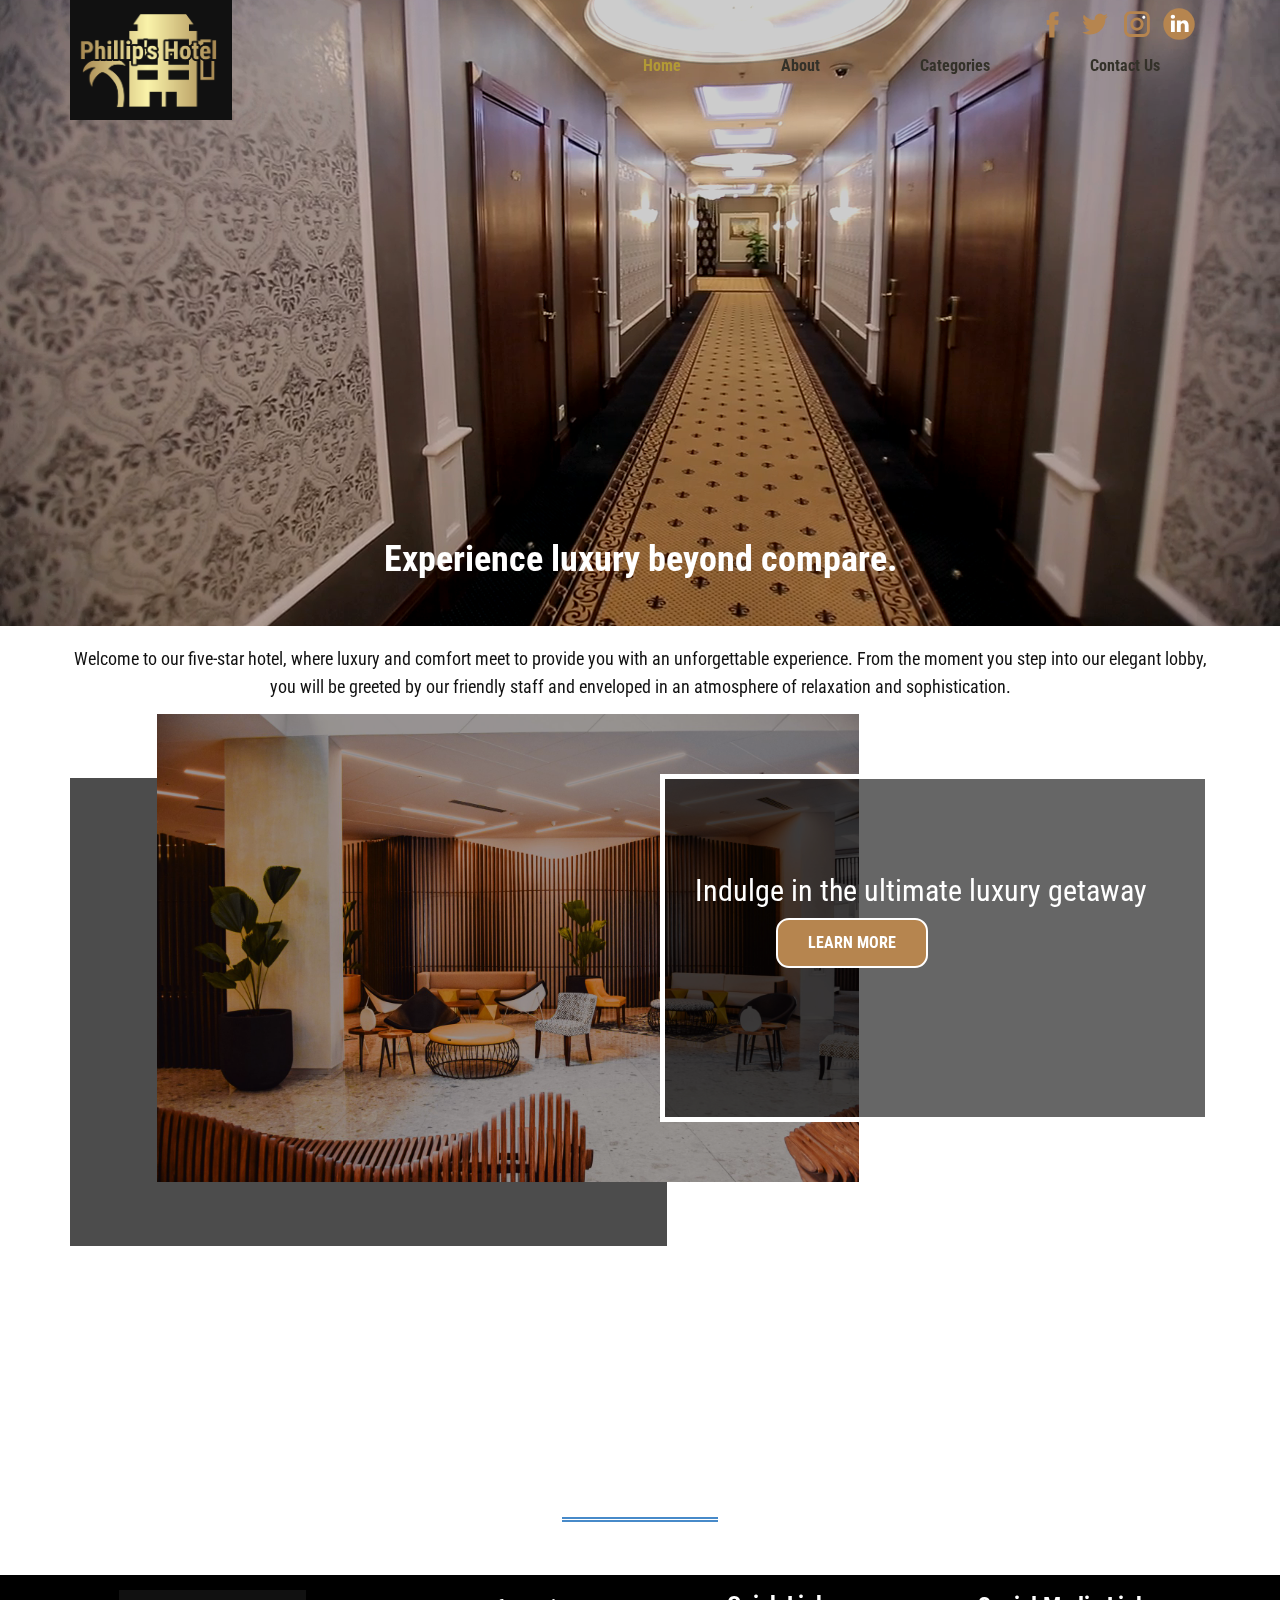
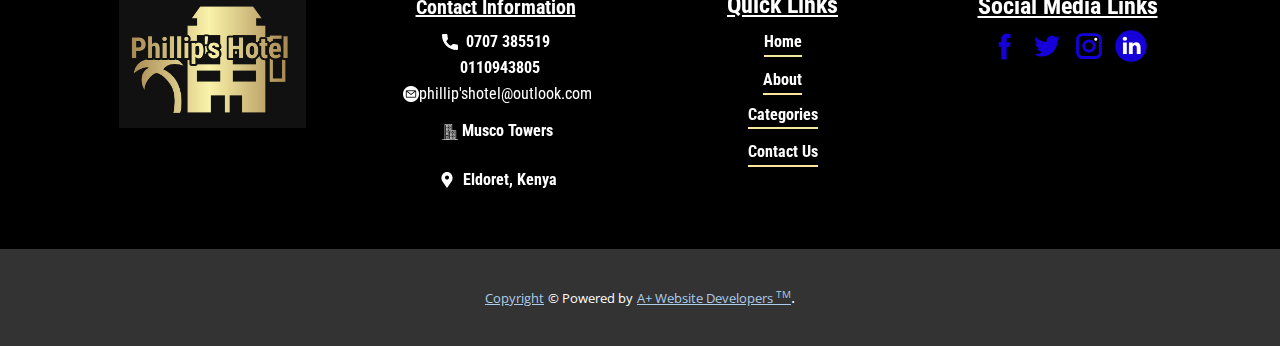
<file: index.html>
<!DOCTYPE html>
<html style="font-size: 16px;" lang="en"><head>
    <meta name="viewport" content="width=device-width, initial-scale=1.0">
    <meta charset="utf-8">
    <meta name="keywords" content="Lake Victoria Community Empowerment and Economic Inclusive Growth Development Program, Who We Are">
    <meta name="description" content="">
    <title>Home</title>
    <link rel="stylesheet" href="nicepage.css" media="screen">
<link rel="stylesheet" href="Home.css" media="screen">
    <script class="u-script" type="text/javascript" src="jquery.js" "="" defer=""></script>
    <script class="u-script" type="text/javascript" src="nicepage.js" "="" defer=""></script>
    <meta name="generator" content="Nicepage 4.17.7, nicepage.com">
    <link id="u-theme-google-font" rel="stylesheet" href="https://fonts.googleapis.com/css?family=Roboto:100,100i,300,300i,400,400i,500,500i,700,700i,900,900i|Open+Sans:300,300i,400,400i,500,500i,600,600i,700,700i,800,800i">
    <link id="u-page-google-font" rel="stylesheet" href="https://fonts.googleapis.com/css?family=Roboto+Condensed:300,300i,400,400i,700,700i">
    
    
    
    
    <script type="application/ld+json">{
		"@context": "http://schema.org",
		"@type": "Organization",
		"name": "",
		"sameAs": [
				"https://google.com",
				"https://google.com",
				"http:google.com",
				"hhtps:www.google.com",
				"https:google.com",
				"https:google.com",
				"https:google.com"
		]
}</script>
    <meta name="theme-color" content="#478ac9">
    <meta property="og:title" content="Home">
    <meta property="og:type" content="website">
  </head>
  <body data-home-page="Home.html" data-home-page-title="Home" class="u-body u-overlap u-overlap-contrast u-xl-mode" data-lang="en"><header class="u-clearfix u-header u-sticky u-sticky-9f82" id="sec-13ed"><div class="u-clearfix u-sheet u-sheet-1">
        <img class="u-expanded-height u-image u-image-contain u-image-default u-image-1" src="images/phillips-hotel-logo.png" alt="" data-image-width="1379" data-image-height="1022">
        <div class="u-social-icons u-spacing-10 u-social-icons-1">
          <a class="u-social-url" title="facebook" target="_blank" href="https://google.com"><span class="u-icon u-social-facebook u-social-icon u-text-custom-color-2 u-icon-1"><svg class="u-svg-link" preserveAspectRatio="xMidYMin slice" viewBox="0 0 112 112" style=""><use xmlns:xlink="http://www.w3.org/1999/xlink" xlink:href="#svg-465e"></use></svg><svg class="u-svg-content" viewBox="0 0 112 112" x="0" y="0" id="svg-465e"><path fill="currentColor" d="M75.5,28.8H65.4c-1.5,0-4,0.9-4,4.3v9.4h13.9l-1.5,15.8H61.4v45.1H42.8V58.3h-8.8V42.4h8.8V32.2
c0-7.4,3.4-18.8,18.8-18.8h13.8v15.4H75.5z"></path></svg></span>
          </a>
          <a class="u-social-url" title="twitter" target="_blank" href="https://google.com"><span class="u-icon u-social-icon u-social-twitter u-text-custom-color-2 u-icon-2"><svg class="u-svg-link" preserveAspectRatio="xMidYMin slice" viewBox="0 0 112 112" style=""><use xmlns:xlink="http://www.w3.org/1999/xlink" xlink:href="#svg-8b0f"></use></svg><svg class="u-svg-content" viewBox="0 0 112 112" x="0" y="0" id="svg-8b0f"><path fill="currentColor" d="M92.2,38.2c0,0.8,0,1.6,0,2.3c0,24.3-18.6,52.4-52.6,52.4c-10.6,0.1-20.2-2.9-28.5-8.2
	c1.4,0.2,2.9,0.2,4.4,0.2c8.7,0,16.7-2.9,23-7.9c-8.1-0.2-14.9-5.5-17.3-12.8c1.1,0.2,2.4,0.2,3.4,0.2c1.6,0,3.3-0.2,4.8-0.7
	c-8.4-1.6-14.9-9.2-14.9-18c0-0.2,0-0.2,0-0.2c2.5,1.4,5.4,2.2,8.4,2.3c-5-3.3-8.3-8.9-8.3-15.4c0-3.4,1-6.5,2.5-9.2
	c9.1,11.1,22.7,18.5,38,19.2c-0.2-1.4-0.4-2.8-0.4-4.3c0.1-10,8.3-18.2,18.5-18.2c5.4,0,10.1,2.2,13.5,5.7c4.3-0.8,8.1-2.3,11.7-4.5
	c-1.4,4.3-4.3,7.9-8.1,10.1c3.7-0.4,7.3-1.4,10.6-2.9C98.9,32.3,95.7,35.5,92.2,38.2z"></path></svg></span>
          </a>
          <a class="u-social-url" title="instagram" target="_blank" href="http:google.com"><span class="u-icon u-social-icon u-social-instagram u-text-custom-color-2 u-icon-3"><svg class="u-svg-link" preserveAspectRatio="xMidYMin slice" viewBox="0 0 112 112" style=""><use xmlns:xlink="http://www.w3.org/1999/xlink" xlink:href="#svg-0806"></use></svg><svg class="u-svg-content" viewBox="0 0 112 112" x="0" y="0" id="svg-0806"><path fill="currentColor" d="M55.9,32.9c-12.8,0-23.2,10.4-23.2,23.2s10.4,23.2,23.2,23.2s23.2-10.4,23.2-23.2S68.7,32.9,55.9,32.9z
	 M55.9,69.4c-7.4,0-13.3-6-13.3-13.3c-0.1-7.4,6-13.3,13.3-13.3s13.3,6,13.3,13.3C69.3,63.5,63.3,69.4,55.9,69.4z"></path><path fill="#FFFFFF" d="M79.7,26.8c-3,0-5.4,2.5-5.4,5.4s2.5,5.4,5.4,5.4c3,0,5.4-2.5,5.4-5.4S82.7,26.8,79.7,26.8z"></path><path fill="currentColor" d="M78.2,11H33.5C21,11,10.8,21.3,10.8,33.7v44.7c0,12.6,10.2,22.8,22.7,22.8h44.7c12.6,0,22.7-10.2,22.7-22.7
	V33.7C100.8,21.1,90.6,11,78.2,11z M91,78.4c0,7.1-5.8,12.8-12.8,12.8H33.5c-7.1,0-12.8-5.8-12.8-12.8V33.7
	c0-7.1,5.8-12.8,12.8-12.8h44.7c7.1,0,12.8,5.8,12.8,12.8V78.4z"></path></svg></span>
          </a>
          <a class="u-social-url" target="_blank" data-type="LinkedIn" title="LinkedIn" href="hhtps:www.google.com"><span class="u-icon u-social-icon u-social-linkedin u-text-custom-color-2 u-icon-4"><svg class="u-svg-link" preserveAspectRatio="xMidYMin slice" viewBox="0 0 112 112" style=""><use xmlns:xlink="http://www.w3.org/1999/xlink" xlink:href="#svg-3f02"></use></svg><svg class="u-svg-content" viewBox="0 0 112 112" x="0" y="0" id="svg-3f02"><circle fill="currentColor" cx="56.1" cy="56.1" r="55"></circle><path fill="#FFFFFF" d="M41.3,83.7H27.9V43.4h13.4V83.7z M34.6,37.9L34.6,37.9c-4.6,0-7.5-3.1-7.5-7c0-4,3-7,7.6-7s7.4,3,7.5,7
            C42.2,34.8,39.2,37.9,34.6,37.9z M89.6,83.7H76.2V62.2c0-5.4-1.9-9.1-6.8-9.1c-3.7,0-5.9,2.5-6.9,4.9c-0.4,0.9-0.4,2.1-0.4,3.3v22.5
            H48.7c0,0,0.2-36.5,0-40.3h13.4v5.7c1.8-2.7,5-6.7,12.1-6.7c8.8,0,15.4,5.8,15.4,18.1V83.7z"></path></svg></span>
          </a>
        </div>
        <nav class="u-menu u-menu-one-level u-offcanvas u-menu-1">
          <div class="menu-collapse u-custom-font u-font-roboto-condensed" style="font-weight: 700;">
            <a class="u-button-style u-custom-border-radius u-custom-color u-custom-color-2 u-custom-text-active-color u-custom-text-color u-custom-text-hover-color u-custom-text-shadow u-custom-text-shadow-blur u-custom-text-shadow-color u-custom-text-shadow-transparency u-custom-text-shadow-x u-custom-text-shadow-y u-nav-link u-text-white" href="#" style="text-shadow: -2px 0 0 rgba(0,0,0,0); font-size: calc(1em + 26px); background-image: none; padding: 13px 16px;">
              <svg class="u-svg-link" viewBox="0 0 24 24"><use xmlns:xlink="http://www.w3.org/1999/xlink" xlink:href="#svg-0bc8"></use></svg>
              <svg class="u-svg-content" version="1.1" id="svg-0bc8" viewBox="0 0 16 16" x="0px" y="0px" xmlns:xlink="http://www.w3.org/1999/xlink" xmlns="http://www.w3.org/2000/svg"><g><rect y="1" width="16" height="2"></rect><rect y="7" width="16" height="2"></rect><rect y="13" width="16" height="2"></rect>
</g></svg>
            </a>
          </div>
          <div class="u-custom-menu u-nav-container">
            <ul class="u-custom-font u-font-roboto-condensed u-nav u-unstyled u-nav-1"><li class="u-nav-item"><a class="u-button-style u-nav-link u-text-active-palette-3-dark-1 u-text-hover-white u-text-palette-3-dark-3" href="Home.html" style="padding: 10px 50px;">Home</a>
</li><li class="u-nav-item"><a class="u-button-style u-nav-link u-text-active-palette-3-dark-1 u-text-hover-white u-text-palette-3-dark-3" href="About.html" style="padding: 10px 50px;">About</a>
</li><li class="u-nav-item"><a class="u-button-style u-nav-link u-text-active-palette-3-dark-1 u-text-hover-white u-text-palette-3-dark-3" href="Categories.html" style="padding: 10px 50px;">Categories</a>
</li><li class="u-nav-item"><a class="u-button-style u-nav-link u-text-active-palette-3-dark-1 u-text-hover-white u-text-palette-3-dark-3" href="Contact-Us.html" style="padding: 10px 50px;">Contact Us</a>
</li></ul>
          </div>
          <div class="u-custom-menu u-nav-container-collapse">
            <div class="u-container-style u-custom-color-2 u-inner-container-layout u-opacity u-opacity-80 u-sidenav">
              <div class="u-inner-container-layout u-sidenav-overflow">
                <div class="u-menu-close u-palette-1-base u-menu-close-1"></div>
                <ul class="u-align-center u-nav u-popupmenu-items u-unstyled u-nav-2"><li class="u-nav-item"><a class="u-button-style u-nav-link" href="Home.html">Home</a>
</li><li class="u-nav-item"><a class="u-button-style u-nav-link" href="About.html">About</a>
</li><li class="u-nav-item"><a class="u-button-style u-nav-link" href="Categories.html">Categories</a>
</li><li class="u-nav-item"><a class="u-button-style u-nav-link" href="Contact-Us.html">Contact Us</a>
</li></ul>
              </div>
            </div>
            <div class="u-black u-menu-overlay u-opacity u-opacity-55"></div>
          </div>
        </nav>
      </div><style class="u-sticky-style" data-style-id="9f82">.u-sticky-fixed.u-sticky-9f82, .u-body.u-sticky-fixed .u-sticky-9f82 {
box-shadow: 5px 5px 20px 0 rgba(0,0,0,0.4) !important
}.u-sticky-fixed.u-sticky-9f82:before, .u-body.u-sticky-fixed .u-sticky-9f82:before {
borders: top right bottom left !important
}</style></header>
    <section class="skrollable u-clearfix u-shading u-uploaded-video u-video u-section-1" id="sec-f21f">
      <div class="u-background-video u-expanded" style="filter: brightness(0.8);">
        <div class="embed-responsive">
          <video class="embed-responsive-item" data-autoplay="1" loop="" muted="1" autoplay="autoplay" playsinline="">
            <source src="files/mixkit-corridor-of-an-elegant-hotel-34613-medium.mp4" type="video/mp4">
            <p>Your browser does not support HTML5 video.</p>
          </video>
        </div>
      </div>
      <div class="u-clearfix u-sheet u-sheet-1">
        <p class="u-align-center u-custom-font u-font-roboto-condensed u-text u-text-default u-text-1" data-animation-name="customAnimationIn" data-animation-duration="3000"> Experience luxury beyond compare.</p>
      </div>
    </section>
    <section class="skrollable u-clearfix u-section-2" id="sec-b3ba">
      <div class="u-clearfix u-sheet u-sheet-1">
        <p class="u-align-center u-custom-font u-font-roboto-condensed u-text u-text-1"> Welcome to our five-star hotel, where luxury and comfort meet to provide you with an unforgettable experience. From the moment you step into our elegant lobby, you will be greeted by our friendly staff and enveloped in an atmosphere of relaxation and sophistication.</p>
        <div class="u-align-left u-black u-expanded-width-xs u-left-0 u-opacity u-opacity-70 u-shape u-shape-1"></div>
        <img class="u-align-left u-expanded-width-sm u-expanded-width-xs u-image u-image-1" data-image-width="6000" data-image-height="4000" src="images/ralph-ravi-kayden-zSG-kd-L6vw-unsplash.jpg" data-animation-name="customAnimationIn" data-animation-duration="3000">
        <div class="u-black u-border-5 u-border-white u-container-style u-expanded-width-sm u-expanded-width-xs u-group u-opacity u-opacity-60 u-group-1" data-animation-name="customAnimationIn" data-animation-duration="3000">
          <div class="u-container-layout u-container-layout-1">
            <h2 class="u-custom-font u-font-roboto-condensed u-text u-text-default u-text-2"> Indulge in the ultimate luxury getaway</h2>
            <a href="Categories.html" data-page-id="243727086" class="u-border-2 u-border-white u-btn u-btn-round u-button-style u-custom-color-2 u-custom-font u-font-roboto-condensed u-hover-white u-radius-13 u-text-body-alt-color u-text-hover-black u-btn-1">learn more</a>
          </div>
        </div>
      </div>
    </section>
    <section class="skrollable u-clearfix u-image u-parallax u-shading u-uploaded-video u-section-3" id="sec-b5e2" data-image-width="5184" data-image-height="3456">
      <div class="u-clearfix u-sheet u-sheet-1">
        <p class="u-text u-text-1"> Our hotel boasts a wide range of amenities to cater to your every need, including world-class restaurants, state-of-the-art fitness facilities, and a luxurious spa. Whether you're traveling for business or pleasure, our hotel provides the perfect blend of functionality and indulgence.</p>
        <a href="Categories.html" data-page-id="243727086" class="u-active-none u-border-5 u-border-active-custom-color-4 u-border-hover-black u-border-palette-1-base u-btn u-button-style u-hover-none u-none u-text-body-alt-color u-btn-1">...and there is more</a>
      </div>
    </section>
    
    
    <footer class="u-black u-clearfix u-footer u-footer" id="sec-66ce"><div class="u-clearfix u-sheet u-sheet-1">
        <div class="u-clearfix u-expanded-width u-layout-wrap u-layout-wrap-1">
          <div class="u-layout">
            <div class="u-layout-row">
              <div class="u-container-style u-layout-cell u-size-15 u-layout-cell-1">
                <div class="u-container-layout u-valign-bottom-xs u-container-layout-1">
                  <img class="u-expanded-width-lg u-expanded-width-xl u-image u-image-contain u-image-default u-image-1" src="images/phillips-hotel-logo.png" alt="" data-image-width="1379" data-image-height="1022">
                </div>
              </div>
              <div class="u-container-style u-layout-cell u-size-15 u-layout-cell-2">
                <div class="u-container-layout u-container-layout-2">
                  <h4 class="u-align-center u-custom-font u-font-roboto-condensed u-text u-text-1">Contact Information</h4>
                  <a href="Home.html" data-page-id="2825726344" class="u-active-none u-bottom-left-radius-0 u-bottom-right-radius-0 u-btn u-btn-rectangle u-button-style u-custom-font u-font-roboto-condensed u-hover-none u-none u-radius-0 u-text-body-alt-color u-top-left-radius-0 u-top-right-radius-0 u-btn-1"><span class="u-icon"><svg class="u-svg-content" viewBox="0 0 405.333 405.333" x="0px" y="0px" style="width: 1em; height: 1em;"><path d="M373.333,266.88c-25.003,0-49.493-3.904-72.704-11.563c-11.328-3.904-24.192-0.896-31.637,6.699l-46.016,34.752    c-52.8-28.181-86.592-61.952-114.389-114.368l33.813-44.928c8.512-8.512,11.563-20.971,7.915-32.64    C142.592,81.472,138.667,56.96,138.667,32c0-17.643-14.357-32-32-32H32C14.357,0,0,14.357,0,32    c0,205.845,167.488,373.333,373.333,373.333c17.643,0,32-14.357,32-32V298.88C405.333,281.237,390.976,266.88,373.333,266.88z"></path></svg><img></span>&nbsp;​ 0707 385519&nbsp;<br>&nbsp;0110943805<br>
                  </a>
                  <a href="Home.html" data-page-id="2825726344" class="u-btn u-button-style u-custom-font u-font-roboto-condensed u-none u-btn-2"><span class="u-file-icon u-icon"><img src="images/1.png" alt=""></span>phillip'shotel@outlook.com
                  </a>
                  <a href="Home.html" data-page-id="2825726344" class="u-btn u-button-style u-custom-font u-font-roboto-condensed u-none u-btn-3"><span class="u-file-icon u-icon u-text-white"><img src="images/916771-d1943131.png" alt=""></span>&nbsp;<b>Musco Towers</b>
                  </a>
                  <a href="Home.html" data-page-id="2825726344" class="u-active-none u-bottom-left-radius-0 u-bottom-right-radius-0 u-btn u-btn-rectangle u-button-style u-custom-font u-font-roboto-condensed u-hover-none u-none u-radius-0 u-top-left-radius-0 u-top-right-radius-0 u-btn-4"><span class="u-icon"><svg class="u-svg-content" viewBox="0 0 54.757 54.757" x="0px" y="0px" style="width: 1em; height: 1em;"><path d="M40.94,5.617C37.318,1.995,32.502,0,27.38,0c-5.123,0-9.938,1.995-13.56,5.617c-6.703,6.702-7.536,19.312-1.804,26.952
	L27.38,54.757L42.721,32.6C48.476,24.929,47.643,12.319,40.94,5.617z M27.557,26c-3.859,0-7-3.141-7-7s3.141-7,7-7s7,3.141,7,7
	S31.416,26,27.557,26z"></path></svg><img></span>&nbsp; <span style="font-weight: 700;" class="u-text-body-alt-color"> Eldoret, Kenya</span>
                  </a>
                </div>
              </div>
              <div class="u-align-center u-container-style u-layout-cell u-size-15 u-layout-cell-3">
                <div class="u-container-layout u-valign-top-sm u-container-layout-3">
                  <h6 class="u-custom-font u-font-roboto-condensed u-text u-text-2">Quick Links</h6>
                  <a href="Home.html" data-page-id="2825726344" class="u-active-none u-border-2 u-border-active-palette-3-light-2 u-border-hover-white u-border-palette-3-light-2 u-btn u-button-style u-custom-font u-font-roboto-condensed u-hover-none u-none u-text-body-alt-color u-text-hover-white u-btn-5">Home</a>
                  <a href="About.html" data-page-id="116158490" class="u-active-none u-border-2 u-border-active-palette-3-light-2 u-border-hover-white u-border-palette-3-light-2 u-btn u-button-style u-custom-font u-font-roboto-condensed u-hover-none u-none u-text-body-alt-color u-text-hover-white u-btn-6">About</a>
                  <a href="Categories.html" data-page-id="243727086" class="u-active-none u-border-2 u-border-active-palette-3-light-2 u-border-hover-white u-border-palette-3-light-2 u-btn u-button-style u-custom-font u-font-roboto-condensed u-hover-none u-none u-text-body-alt-color u-text-hover-white u-btn-7">Categories</a>
                  <a href="Contact-Us.html" data-page-id="97367725" class="u-border-2 u-border-active-palette-3-light-2 u-border-hover-white u-border-palette-3-light-2 u-btn u-button-style u-custom-font u-font-roboto-condensed u-none u-text-body-alt-color u-text-hover-white u-btn-8">Contact Us</a>
                </div>
              </div>
              <div class="u-align-center-md u-align-center-sm u-align-center-xs u-container-style u-layout-cell u-size-15 u-layout-cell-4">
                <div class="u-container-layout u-container-layout-4">
                  <h4 class="u-custom-font u-font-roboto-condensed u-text u-text-default u-text-3">Social Media Links</h4>
                  <div class="u-social-icons u-spacing-10 u-social-icons-1">
                    <a class="u-social-url" title="facebook" target="_blank" href="https:google.com"><span class="u-icon u-social-facebook u-social-icon u-text-custom-color-4 u-icon-5"><svg class="u-svg-link" preserveAspectRatio="xMidYMin slice" viewBox="0 0 112 112" style=""><use xmlns:xlink="http://www.w3.org/1999/xlink" xlink:href="#svg-5153"></use></svg><svg class="u-svg-content" viewBox="0 0 112 112" x="0" y="0" id="svg-5153"><path fill="currentColor" d="M75.5,28.8H65.4c-1.5,0-4,0.9-4,4.3v9.4h13.9l-1.5,15.8H61.4v45.1H42.8V58.3h-8.8V42.4h8.8V32.2
c0-7.4,3.4-18.8,18.8-18.8h13.8v15.4H75.5z"></path></svg></span>
                    </a>
                    <a class="u-social-url" title="twitter" target="_blank" href="https:google.com"><span class="u-icon u-social-icon u-social-twitter u-text-custom-color-4 u-icon-6"><svg class="u-svg-link" preserveAspectRatio="xMidYMin slice" viewBox="0 0 112 112" style=""><use xmlns:xlink="http://www.w3.org/1999/xlink" xlink:href="#svg-9be6"></use></svg><svg class="u-svg-content" viewBox="0 0 112 112" x="0" y="0" id="svg-9be6"><path fill="currentColor" d="M92.2,38.2c0,0.8,0,1.6,0,2.3c0,24.3-18.6,52.4-52.6,52.4c-10.6,0.1-20.2-2.9-28.5-8.2
	c1.4,0.2,2.9,0.2,4.4,0.2c8.7,0,16.7-2.9,23-7.9c-8.1-0.2-14.9-5.5-17.3-12.8c1.1,0.2,2.4,0.2,3.4,0.2c1.6,0,3.3-0.2,4.8-0.7
	c-8.4-1.6-14.9-9.2-14.9-18c0-0.2,0-0.2,0-0.2c2.5,1.4,5.4,2.2,8.4,2.3c-5-3.3-8.3-8.9-8.3-15.4c0-3.4,1-6.5,2.5-9.2
	c9.1,11.1,22.7,18.5,38,19.2c-0.2-1.4-0.4-2.8-0.4-4.3c0.1-10,8.3-18.2,18.5-18.2c5.4,0,10.1,2.2,13.5,5.7c4.3-0.8,8.1-2.3,11.7-4.5
	c-1.4,4.3-4.3,7.9-8.1,10.1c3.7-0.4,7.3-1.4,10.6-2.9C98.9,32.3,95.7,35.5,92.2,38.2z"></path></svg></span>
                    </a>
                    <a class="u-social-url" title="instagram" target="_blank" href="https:google.com"><span class="u-icon u-social-icon u-social-instagram u-text-custom-color-4 u-icon-7"><svg class="u-svg-link" preserveAspectRatio="xMidYMin slice" viewBox="0 0 112 112" style=""><use xmlns:xlink="http://www.w3.org/1999/xlink" xlink:href="#svg-d403"></use></svg><svg class="u-svg-content" viewBox="0 0 112 112" x="0" y="0" id="svg-d403"><path fill="currentColor" d="M55.9,32.9c-12.8,0-23.2,10.4-23.2,23.2s10.4,23.2,23.2,23.2s23.2-10.4,23.2-23.2S68.7,32.9,55.9,32.9z
	 M55.9,69.4c-7.4,0-13.3-6-13.3-13.3c-0.1-7.4,6-13.3,13.3-13.3s13.3,6,13.3,13.3C69.3,63.5,63.3,69.4,55.9,69.4z"></path><path fill="#FFFFFF" d="M79.7,26.8c-3,0-5.4,2.5-5.4,5.4s2.5,5.4,5.4,5.4c3,0,5.4-2.5,5.4-5.4S82.7,26.8,79.7,26.8z"></path><path fill="currentColor" d="M78.2,11H33.5C21,11,10.8,21.3,10.8,33.7v44.7c0,12.6,10.2,22.8,22.7,22.8h44.7c12.6,0,22.7-10.2,22.7-22.7
	V33.7C100.8,21.1,90.6,11,78.2,11z M91,78.4c0,7.1-5.8,12.8-12.8,12.8H33.5c-7.1,0-12.8-5.8-12.8-12.8V33.7
	c0-7.1,5.8-12.8,12.8-12.8h44.7c7.1,0,12.8,5.8,12.8,12.8V78.4z"></path></svg></span>
                    </a>
                    <a class="u-social-url" target="_blank" data-type="LinkedIn" title="LinkedIn" href=""><span class="u-icon u-social-icon u-social-linkedin u-text-custom-color-4 u-icon-8"><svg class="u-svg-link" preserveAspectRatio="xMidYMin slice" viewBox="0 0 112 112" style=""><use xmlns:xlink="http://www.w3.org/1999/xlink" xlink:href="#svg-840f"></use></svg><svg class="u-svg-content" viewBox="0 0 112 112" x="0" y="0" id="svg-840f"><circle fill="currentColor" cx="56.1" cy="56.1" r="55"></circle><path fill="#FFFFFF" d="M41.3,83.7H27.9V43.4h13.4V83.7z M34.6,37.9L34.6,37.9c-4.6,0-7.5-3.1-7.5-7c0-4,3-7,7.6-7s7.4,3,7.5,7
            C42.2,34.8,39.2,37.9,34.6,37.9z M89.6,83.7H76.2V62.2c0-5.4-1.9-9.1-6.8-9.1c-3.7,0-5.9,2.5-6.9,4.9c-0.4,0.9-0.4,2.1-0.4,3.3v22.5
            H48.7c0,0,0.2-36.5,0-40.3h13.4v5.7c1.8-2.7,5-6.7,12.1-6.7c8.8,0,15.4,5.8,15.4,18.1V83.7z"></path></svg></span>
                    </a>
                  </div>
                </div>
              </div>
            </div>
          </div>
        </div>
      </div></footer>
    <section class="u-backlink u-clearfix u-grey-80">
      <a class="u-link" href="https://phillipkolale.github.io/apluswebsitedevelopers/Home.html" target="_blank">
        <span>Copyright</span>
      </a>
      <p class="u-text">
        <span>© Powered by</span>
      </p>
      <a class="u-link" href="https://phillipkolale.github.io/apluswebsitedevelopers/Home.html" target="_blank">
        <span>A+ Website Developers <sup>TM</sup></span>
      </a>. 
    </section><span style="height: 64px; width: 64px; margin-left: 0px; margin-right: auto; margin-top: 0px; right: 0px; bottom: 0px; padding: 14px; background-image: none;" class="u-back-to-top u-icon u-icon-circle u-opacity u-opacity-85 u-white" data-href="#">
        <svg class="u-svg-link" preserveAspectRatio="xMidYMin slice" viewBox="0 0 551.13 551.13"><use xmlns:xlink="http://www.w3.org/1999/xlink" xlink:href="#svg-1d98"></use></svg>
        <svg class="u-svg-content" enable-background="new 0 0 551.13 551.13" viewBox="0 0 551.13 551.13" xmlns="http://www.w3.org/2000/svg" id="svg-1d98"><path d="m275.565 189.451 223.897 223.897h51.668l-275.565-275.565-275.565 275.565h51.668z"></path></svg>
    </span>
  
</body></html>
</file>
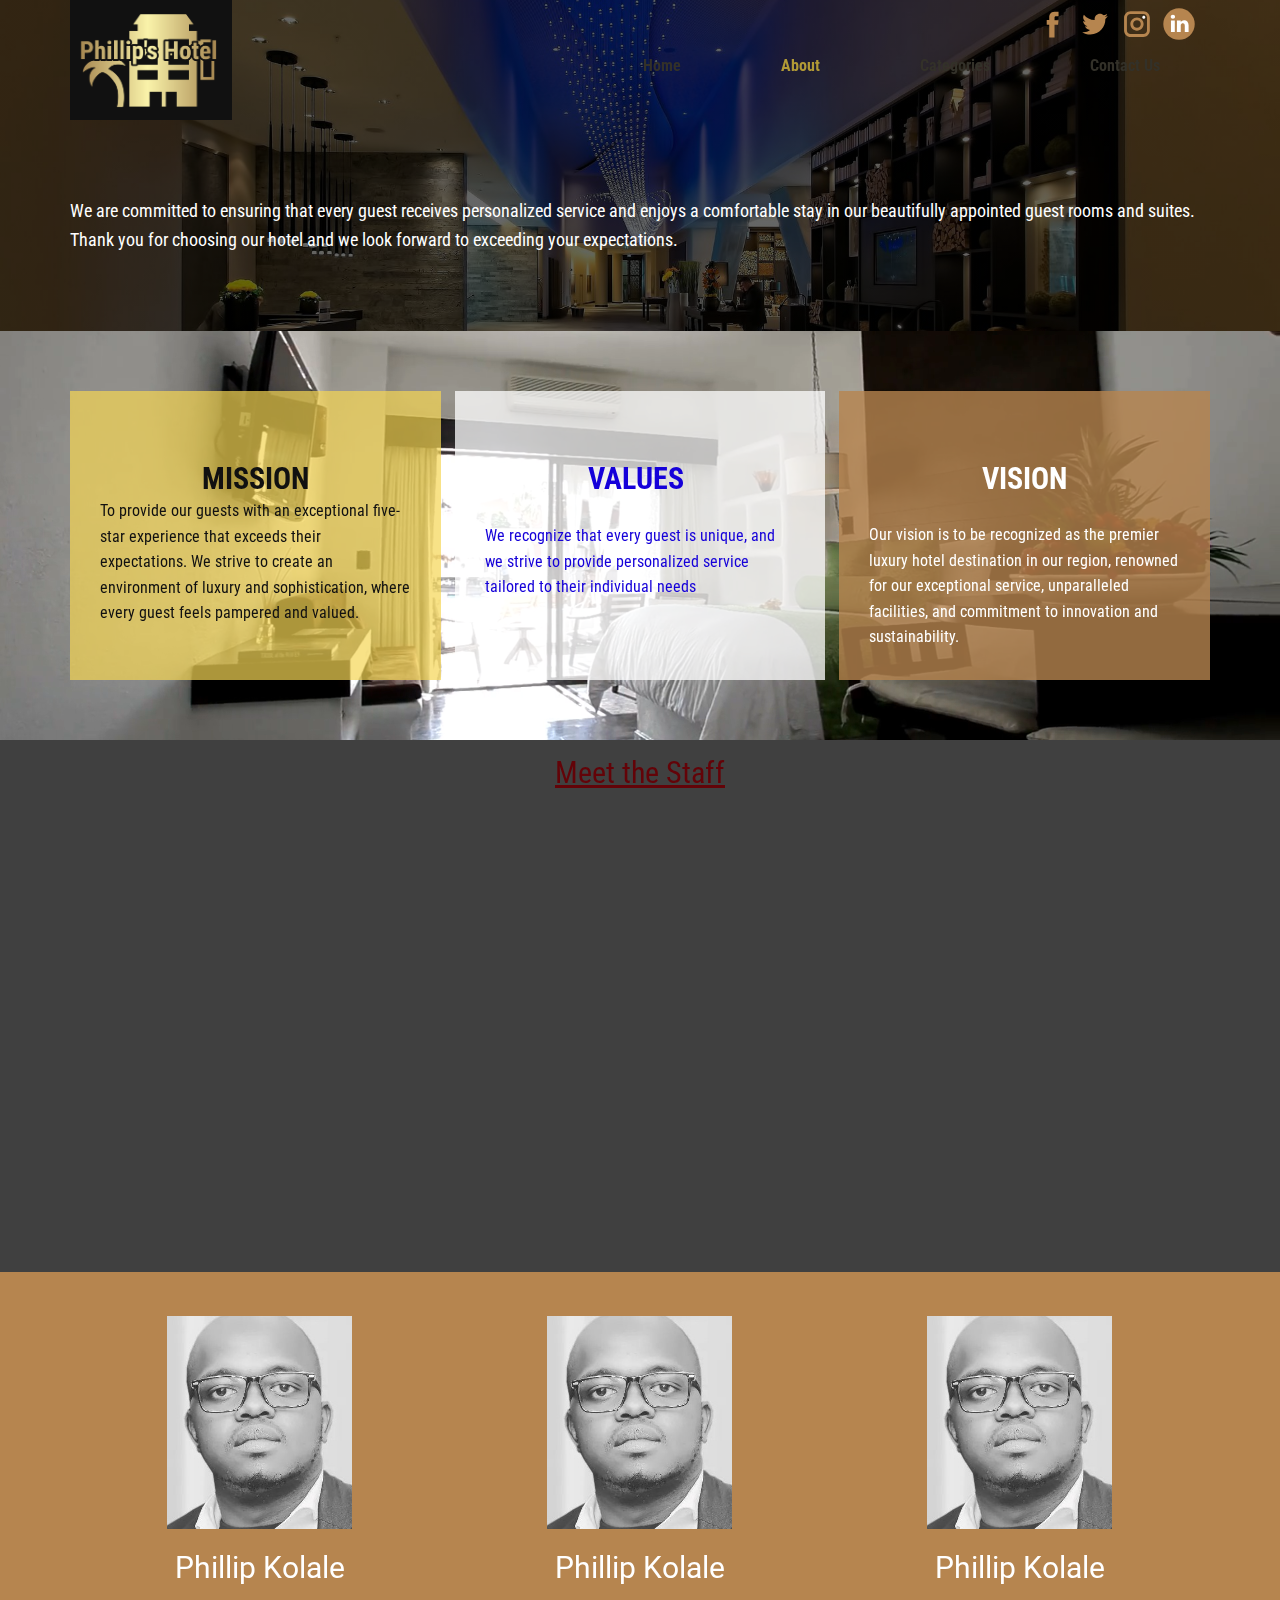
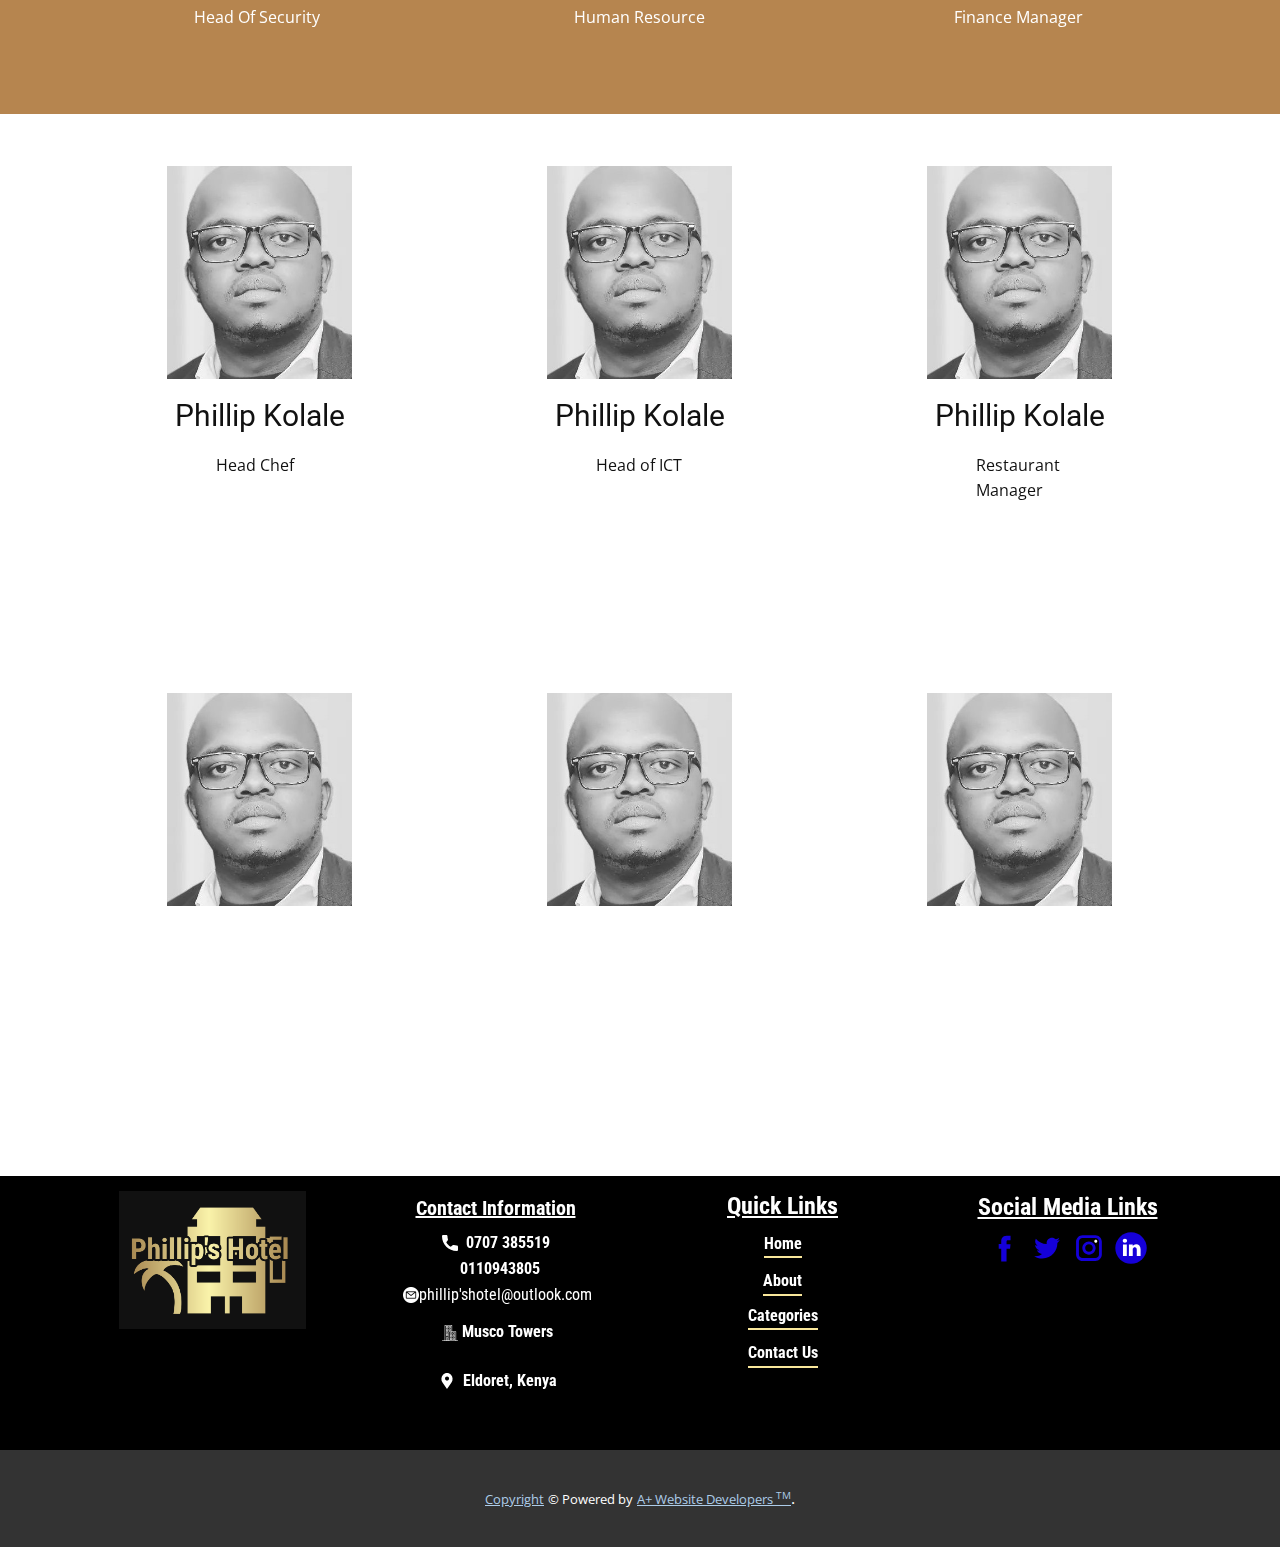
<file: About.html>
<!DOCTYPE html>
<html style="font-size: 16px;" lang="en"><head>
    <meta name="viewport" content="width=device-width, initial-scale=1.0">
    <meta charset="utf-8">
    <meta name="keywords" content="​PHILLIP KOLALE">
    <meta name="description" content="">
    <title>About</title>
    <link rel="stylesheet" href="nicepage.css" media="screen">
<link rel="stylesheet" href="About.css" media="screen">
    <script class="u-script" type="text/javascript" src="jquery.js" "="" defer=""></script>
    <script class="u-script" type="text/javascript" src="nicepage.js" "="" defer=""></script>
    <meta name="generator" content="Nicepage 4.17.7, nicepage.com">
    <link id="u-theme-google-font" rel="stylesheet" href="https://fonts.googleapis.com/css?family=Roboto:100,100i,300,300i,400,400i,500,500i,700,700i,900,900i|Open+Sans:300,300i,400,400i,500,500i,600,600i,700,700i,800,800i">
    <link id="u-page-google-font" rel="stylesheet" href="https://fonts.googleapis.com/css?family=Roboto+Condensed:300,300i,400,400i,700,700i">
    
    
    
    
    
    
    
    <script type="application/ld+json">{
		"@context": "http://schema.org",
		"@type": "Organization",
		"name": "",
		"sameAs": [
				"https://google.com",
				"https://google.com",
				"http:google.com",
				"hhtps:www.google.com",
				"https:google.com",
				"https:google.com",
				"https:google.com"
		]
}</script>
    <meta name="theme-color" content="#478ac9">
    <meta property="og:title" content="About">
    <meta property="og:type" content="website">
  </head>
  <body class="u-body u-overlap u-overlap-contrast u-xl-mode" data-lang="en"><header class="u-clearfix u-header u-sticky u-sticky-9f82" id="sec-13ed"><div class="u-clearfix u-sheet u-sheet-1">
        <img class="u-expanded-height u-image u-image-contain u-image-default u-image-1" src="images/phillips-hotel-logo.png" alt="" data-image-width="1379" data-image-height="1022">
        <div class="u-social-icons u-spacing-10 u-social-icons-1">
          <a class="u-social-url" title="facebook" target="_blank" href="https://google.com"><span class="u-icon u-social-facebook u-social-icon u-text-custom-color-2 u-icon-1"><svg class="u-svg-link" preserveAspectRatio="xMidYMin slice" viewBox="0 0 112 112" style=""><use xmlns:xlink="http://www.w3.org/1999/xlink" xlink:href="#svg-465e"></use></svg><svg class="u-svg-content" viewBox="0 0 112 112" x="0" y="0" id="svg-465e"><path fill="currentColor" d="M75.5,28.8H65.4c-1.5,0-4,0.9-4,4.3v9.4h13.9l-1.5,15.8H61.4v45.1H42.8V58.3h-8.8V42.4h8.8V32.2
c0-7.4,3.4-18.8,18.8-18.8h13.8v15.4H75.5z"></path></svg></span>
          </a>
          <a class="u-social-url" title="twitter" target="_blank" href="https://google.com"><span class="u-icon u-social-icon u-social-twitter u-text-custom-color-2 u-icon-2"><svg class="u-svg-link" preserveAspectRatio="xMidYMin slice" viewBox="0 0 112 112" style=""><use xmlns:xlink="http://www.w3.org/1999/xlink" xlink:href="#svg-8b0f"></use></svg><svg class="u-svg-content" viewBox="0 0 112 112" x="0" y="0" id="svg-8b0f"><path fill="currentColor" d="M92.2,38.2c0,0.8,0,1.6,0,2.3c0,24.3-18.6,52.4-52.6,52.4c-10.6,0.1-20.2-2.9-28.5-8.2
	c1.4,0.2,2.9,0.2,4.4,0.2c8.7,0,16.7-2.9,23-7.9c-8.1-0.2-14.9-5.5-17.3-12.8c1.1,0.2,2.4,0.2,3.4,0.2c1.6,0,3.3-0.2,4.8-0.7
	c-8.4-1.6-14.9-9.2-14.9-18c0-0.2,0-0.2,0-0.2c2.5,1.4,5.4,2.2,8.4,2.3c-5-3.3-8.3-8.9-8.3-15.4c0-3.4,1-6.5,2.5-9.2
	c9.1,11.1,22.7,18.5,38,19.2c-0.2-1.4-0.4-2.8-0.4-4.3c0.1-10,8.3-18.2,18.5-18.2c5.4,0,10.1,2.2,13.5,5.7c4.3-0.8,8.1-2.3,11.7-4.5
	c-1.4,4.3-4.3,7.9-8.1,10.1c3.7-0.4,7.3-1.4,10.6-2.9C98.9,32.3,95.7,35.5,92.2,38.2z"></path></svg></span>
          </a>
          <a class="u-social-url" title="instagram" target="_blank" href="http:google.com"><span class="u-icon u-social-icon u-social-instagram u-text-custom-color-2 u-icon-3"><svg class="u-svg-link" preserveAspectRatio="xMidYMin slice" viewBox="0 0 112 112" style=""><use xmlns:xlink="http://www.w3.org/1999/xlink" xlink:href="#svg-0806"></use></svg><svg class="u-svg-content" viewBox="0 0 112 112" x="0" y="0" id="svg-0806"><path fill="currentColor" d="M55.9,32.9c-12.8,0-23.2,10.4-23.2,23.2s10.4,23.2,23.2,23.2s23.2-10.4,23.2-23.2S68.7,32.9,55.9,32.9z
	 M55.9,69.4c-7.4,0-13.3-6-13.3-13.3c-0.1-7.4,6-13.3,13.3-13.3s13.3,6,13.3,13.3C69.3,63.5,63.3,69.4,55.9,69.4z"></path><path fill="#FFFFFF" d="M79.7,26.8c-3,0-5.4,2.5-5.4,5.4s2.5,5.4,5.4,5.4c3,0,5.4-2.5,5.4-5.4S82.7,26.8,79.7,26.8z"></path><path fill="currentColor" d="M78.2,11H33.5C21,11,10.8,21.3,10.8,33.7v44.7c0,12.6,10.2,22.8,22.7,22.8h44.7c12.6,0,22.7-10.2,22.7-22.7
	V33.7C100.8,21.1,90.6,11,78.2,11z M91,78.4c0,7.1-5.8,12.8-12.8,12.8H33.5c-7.1,0-12.8-5.8-12.8-12.8V33.7
	c0-7.1,5.8-12.8,12.8-12.8h44.7c7.1,0,12.8,5.8,12.8,12.8V78.4z"></path></svg></span>
          </a>
          <a class="u-social-url" target="_blank" data-type="LinkedIn" title="LinkedIn" href="hhtps:www.google.com"><span class="u-icon u-social-icon u-social-linkedin u-text-custom-color-2 u-icon-4"><svg class="u-svg-link" preserveAspectRatio="xMidYMin slice" viewBox="0 0 112 112" style=""><use xmlns:xlink="http://www.w3.org/1999/xlink" xlink:href="#svg-3f02"></use></svg><svg class="u-svg-content" viewBox="0 0 112 112" x="0" y="0" id="svg-3f02"><circle fill="currentColor" cx="56.1" cy="56.1" r="55"></circle><path fill="#FFFFFF" d="M41.3,83.7H27.9V43.4h13.4V83.7z M34.6,37.9L34.6,37.9c-4.6,0-7.5-3.1-7.5-7c0-4,3-7,7.6-7s7.4,3,7.5,7
            C42.2,34.8,39.2,37.9,34.6,37.9z M89.6,83.7H76.2V62.2c0-5.4-1.9-9.1-6.8-9.1c-3.7,0-5.9,2.5-6.9,4.9c-0.4,0.9-0.4,2.1-0.4,3.3v22.5
            H48.7c0,0,0.2-36.5,0-40.3h13.4v5.7c1.8-2.7,5-6.7,12.1-6.7c8.8,0,15.4,5.8,15.4,18.1V83.7z"></path></svg></span>
          </a>
        </div>
        <nav class="u-menu u-menu-one-level u-offcanvas u-menu-1">
          <div class="menu-collapse u-custom-font u-font-roboto-condensed" style="font-weight: 700;">
            <a class="u-button-style u-custom-border-radius u-custom-color u-custom-color-2 u-custom-text-active-color u-custom-text-color u-custom-text-hover-color u-custom-text-shadow u-custom-text-shadow-blur u-custom-text-shadow-color u-custom-text-shadow-transparency u-custom-text-shadow-x u-custom-text-shadow-y u-nav-link u-text-white" href="#" style="text-shadow: -2px 0 0 rgba(0,0,0,0); font-size: calc(1em + 26px); background-image: none; padding: 13px 16px;">
              <svg class="u-svg-link" viewBox="0 0 24 24"><use xmlns:xlink="http://www.w3.org/1999/xlink" xlink:href="#svg-0bc8"></use></svg>
              <svg class="u-svg-content" version="1.1" id="svg-0bc8" viewBox="0 0 16 16" x="0px" y="0px" xmlns:xlink="http://www.w3.org/1999/xlink" xmlns="http://www.w3.org/2000/svg"><g><rect y="1" width="16" height="2"></rect><rect y="7" width="16" height="2"></rect><rect y="13" width="16" height="2"></rect>
</g></svg>
            </a>
          </div>
          <div class="u-custom-menu u-nav-container">
            <ul class="u-custom-font u-font-roboto-condensed u-nav u-unstyled u-nav-1"><li class="u-nav-item"><a class="u-button-style u-nav-link u-text-active-palette-3-dark-1 u-text-hover-white u-text-palette-3-dark-3" href="Home.html" style="padding: 10px 50px;">Home</a>
</li><li class="u-nav-item"><a class="u-button-style u-nav-link u-text-active-palette-3-dark-1 u-text-hover-white u-text-palette-3-dark-3" href="About.html" style="padding: 10px 50px;">About</a>
</li><li class="u-nav-item"><a class="u-button-style u-nav-link u-text-active-palette-3-dark-1 u-text-hover-white u-text-palette-3-dark-3" href="Categories.html" style="padding: 10px 50px;">Categories</a>
</li><li class="u-nav-item"><a class="u-button-style u-nav-link u-text-active-palette-3-dark-1 u-text-hover-white u-text-palette-3-dark-3" href="Contact-Us.html" style="padding: 10px 50px;">Contact Us</a>
</li></ul>
          </div>
          <div class="u-custom-menu u-nav-container-collapse">
            <div class="u-container-style u-custom-color-2 u-inner-container-layout u-opacity u-opacity-80 u-sidenav">
              <div class="u-inner-container-layout u-sidenav-overflow">
                <div class="u-menu-close u-palette-1-base u-menu-close-1"></div>
                <ul class="u-align-center u-nav u-popupmenu-items u-unstyled u-nav-2"><li class="u-nav-item"><a class="u-button-style u-nav-link" href="Home.html">Home</a>
</li><li class="u-nav-item"><a class="u-button-style u-nav-link" href="About.html">About</a>
</li><li class="u-nav-item"><a class="u-button-style u-nav-link" href="Categories.html">Categories</a>
</li><li class="u-nav-item"><a class="u-button-style u-nav-link" href="Contact-Us.html">Contact Us</a>
</li></ul>
              </div>
            </div>
            <div class="u-black u-menu-overlay u-opacity u-opacity-55"></div>
          </div>
        </nav>
      </div><style class="u-sticky-style" data-style-id="9f82">.u-sticky-fixed.u-sticky-9f82, .u-body.u-sticky-fixed .u-sticky-9f82 {
box-shadow: 5px 5px 20px 0 rgba(0,0,0,0.4) !important
}.u-sticky-fixed.u-sticky-9f82:before, .u-body.u-sticky-fixed .u-sticky-9f82:before {
borders: top right bottom left !important
}</style></header> 
    <section class="u-align-center u-clearfix u-image u-shading u-section-1" id="sec-2c72" data-image-width="5058" data-image-height="3233">
      <style data-mode="XXL">@media (max-width: 0px) {
  .u-block-c132-2 {
    min-height: 613px;
  }
  .u-block-c132-9 {
    width: 758px;
    min-height: 478px;
    height: auto;
    margin-top: 60px;
    margin-bottom: 60px;
    margin-left: auto;
    margin-right: auto;
  }
  .u-block-c132-10 {
    position: absolute;
    bottom: 10px;
    width: auto;
    height: auto;
  }
  .u-block-c132-25 {
    background-image: linear-gradient(0deg, rgba(0,0,0,0.4), rgba(0,0,0,0.4)), url("[data-uri]");
    background-position: 50% 50%;
  }
  .u-block-c132-26 {
    padding-top: 30px;
    padding-bottom: 30px;
    padding-left: 60px;
    padding-right: 60px;
  }
  .u-block-c132-32 {
    margin-top: 0;
    margin-bottom: 0;
    margin-left: auto;
    margin-right: auto;
  }
  .u-block-c132-33 {
    width: 409px;
    margin-top: 20px;
    margin-left: auto;
    margin-right: auto;
    margin-bottom: 0;
  }
  .u-block-c132-34 {
    border-style: none;
    font-weight: 700;
    text-transform: uppercase;
    font-size: 0.875rem;
    letter-spacing: 1px;
    background-image: none;
    margin-top: 30px;
    margin-left: auto;
    margin-right: auto;
    margin-bottom: 0;
  }
  .u-block-c132-35 {
    background-image: linear-gradient(0deg, rgba(0,0,0,0.4), rgba(0,0,0,0.4)), url("[data-uri]");
    background-position: 50% 50%;
  }
  .u-block-c132-36 {
    padding-top: 30px;
    padding-bottom: 30px;
    padding-left: 60px;
    padding-right: 60px;
  }
  .u-section-1 .u-sheet-1 {
    margin-top: 0;
    margin-bottom: 0;
    margin-left: auto;
    margin-right: auto;
  }
  .u-section-1 .u-text-1 {
    width: 409px;
    margin-top: 20px;
    margin-left: auto;
    margin-right: auto;
    margin-bottom: 0;
  }
  .u-block-c132-39 {
    border-style: none;
    font-weight: 700;
    text-transform: uppercase;
    font-size: 0.875rem;
    letter-spacing: 1px;
    background-image: none;
    margin-top: 30px;
    margin-left: auto;
    margin-right: auto;
    margin-bottom: 0;
  }
  .u-block-c132-16 {
    width: 38px;
    height: 38px;
    background-image: none;
    left: -58px;
    position: absolute;
    right: auto;
  }
  .u-block-c132-7 {
    width: 38px;
    height: 38px;
    background-image: none;
    left: auto;
    position: absolute;
    right: -58px;
  }
}</style>
      <div class="u-align-left u-clearfix u-sheet u-sheet-1">
        <p class="u-custom-font u-font-roboto-condensed u-text u-text-1"> We are committed to ensuring that every guest receives personalized service and enjoys a comfortable stay in our beautifully appointed guest rooms and suites. Thank you for choosing our hotel and we look forward to exceeding your expectations.</p>
      </div>
    </section>
    <section class="u-clearfix u-uploaded-video u-video u-section-2" id="sec-fe42">
      <div class="u-background-video u-expanded" style="">
        <div class="embed-responsive">
          <video class="embed-responsive-item" data-autoplay="1" loop="" muted="1" autoplay="autoplay" playsinline="">
            <source src="files/mixkit-white-luxury-boutique-hotel-room-4046_giw26Bzl.mp4" type="video/mp4">
            <p>Your browser does not support HTML5 video.</p>
          </video>
        </div>
      </div>
      <div class="u-clearfix u-sheet u-sheet-1">
        <div class="u-clearfix u-expanded-width u-gutter-14 u-layout-wrap u-layout-wrap-1">
          <div class="u-layout">
            <div class="u-layout-row">
              <div class="u-container-style u-layout-cell u-opacity u-opacity-70 u-palette-3-light-1 u-size-20 u-layout-cell-1" data-animation-name="customAnimationIn" data-animation-duration="1000">
                <div class="u-container-layout u-container-layout-1">
                  <h3 class="u-custom-font u-font-roboto-condensed u-text u-text-default u-text-1">
                    <span style="font-weight: 700;">MISSION</span>
                  </h3>
                  <p class="u-custom-font u-font-roboto-condensed u-text u-text-default u-text-2"> To provide our guests with an exceptional five-star experience that exceeds their expectations. We strive to create an environment of luxury and sophistication, where every guest feels pampered and valued.</p>
                </div>
              </div>
              <div class="u-container-style u-layout-cell u-opacity u-opacity-75 u-size-20 u-white u-layout-cell-2">
                <div class="u-container-layout u-container-layout-2">
                  <h3 class="u-custom-font u-font-roboto-condensed u-text u-text-default u-text-3">
                    <span class="u-text-custom-color-4" style="font-weight: 700;">VALUES&nbsp;</span>
                  </h3>
                  <p class="u-custom-font u-font-roboto-condensed u-text u-text-custom-color-4 u-text-default u-text-4"> We recognize that every guest is unique, and we strive to provide personalized service tailored to their individual needs </p>
                </div>
              </div>
              <div class="u-container-style u-custom-color-2 u-layout-cell u-opacity u-opacity-80 u-size-20 u-layout-cell-3">
                <div class="u-container-layout u-container-layout-3">
                  <h3 class="u-custom-font u-font-roboto-condensed u-text u-text-default u-text-5">
                    <span style="font-weight: 700;">VISION</span>
                  </h3>
                  <p class="u-custom-font u-font-roboto-condensed u-text u-text-default u-text-6"> Our vision is to be recognized as the premier luxury hotel destination 
in our region, renowned for our exceptional service, unparalleled 
facilities, and commitment to innovation and sustainability. </p>
                </div>
              </div>
            </div>
          </div>
        </div>
      </div>
    </section>
    <section class="u-clearfix u-grey-75 u-section-3" id="sec-e763">
      <div class="u-clearfix u-sheet u-valign-middle u-sheet-1">
        <h3 class="u-custom-font u-font-roboto-condensed u-text u-text-custom-color-3 u-text-default u-text-1"> Meet the Staff</h3>
        <div class="u-list u-list-1">
          <div class="u-repeater u-repeater-1">
            <div class="u-container-style u-list-item u-repeater-item u-list-item-1" data-animation-name="customAnimationIn" data-animation-duration="3000">
              <div class="u-container-layout u-similar-container u-container-layout-1">
                <img alt="" class="u-image u-image-default u-image-1" data-image-width="332" data-image-height="382" src="images/background.jpg">
                <h3 class="u-text u-text-default u-text-2">Phillip Kolale</h3>
                <p class="u-text u-text-3">Chief Executive Officer</p>
              </div>
            </div>
          </div>
        </div>
      </div>
    </section>
    <section class="u-clearfix u-custom-color-2 u-section-4" id="sec-0f89">
      <div class="u-clearfix u-sheet u-sheet-1">
        <div class="u-expanded-width u-list u-list-1">
          <div class="u-repeater u-repeater-1">
            <div class="u-container-style u-list-item u-repeater-item">
              <div class="u-container-layout u-similar-container u-valign-top u-container-layout-1">
                <img alt="" class="u-image u-image-default u-image-1" data-image-width="332" data-image-height="382" src="images/background.jpg">
                <h3 class="u-text u-text-default u-text-1">Phillip Kolale</h3>
                <p class="u-text u-text-2">Head Of Security</p>
              </div>
            </div>
            <div class="u-container-style u-list-item u-repeater-item">
              <div class="u-container-layout u-similar-container u-valign-top u-container-layout-2">
                <img alt="" class="u-image u-image-default u-image-2" data-image-width="332" data-image-height="382" src="images/background.jpg">
                <h3 class="u-text u-text-default u-text-3">Phillip Kolale</h3>
                <p class="u-text u-text-4">Human Resource</p>
              </div>
            </div>
            <div class="u-container-style u-list-item u-repeater-item">
              <div class="u-container-layout u-similar-container u-valign-top u-container-layout-3">
                <img alt="" class="u-image u-image-default u-image-3" data-image-width="332" data-image-height="382" src="images/background.jpg">
                <h3 class="u-text u-text-default u-text-5">Phillip Kolale</h3>
                <p class="u-text u-text-6">Finance Manager</p>
              </div>
            </div>
          </div>
        </div>
      </div>
    </section>
    <section class="u-clearfix u-section-5" id="carousel_1d74">
      <div class="u-clearfix u-sheet u-sheet-1">
        <div class="u-expanded-width u-list u-list-1">
          <div class="u-repeater u-repeater-1">
            <div class="u-container-style u-list-item u-repeater-item">
              <div class="u-container-layout u-similar-container u-valign-top u-container-layout-1">
                <img alt="" class="u-image u-image-default u-image-1" data-image-width="332" data-image-height="382" src="images/background.jpg">
                <h3 class="u-text u-text-default u-text-1">Phillip Kolale</h3>
                <p class="u-text u-text-2">Head Chef</p>
              </div>
            </div>
            <div class="u-container-style u-list-item u-repeater-item">
              <div class="u-container-layout u-similar-container u-valign-top u-container-layout-2">
                <img alt="" class="u-image u-image-default u-image-2" data-image-width="332" data-image-height="382" src="images/background.jpg">
                <h3 class="u-text u-text-default u-text-3">Phillip Kolale</h3>
                <p class="u-text u-text-4">Head of ICT</p>
              </div>
            </div>
            <div class="u-container-style u-list-item u-repeater-item">
              <div class="u-container-layout u-similar-container u-valign-top u-container-layout-3">
                <img alt="" class="u-image u-image-default u-image-3" data-image-width="332" data-image-height="382" src="images/background.jpg">
                <h3 class="u-text u-text-default u-text-5">Phillip Kolale</h3>
                <p class="u-text u-text-6">Restaurant Manager</p>
              </div>
            </div>
          </div>
        </div>
      </div>
    </section>
    <section class="skrollable u-clearfix u-image u-parallax u-shading u-section-6" id="carousel_ada8" data-image-width="4480" data-image-height="5600">
      <div class="u-clearfix u-sheet u-sheet-1">
        <h3 class="u-text u-text-default u-text-1">What our clients say about us</h3>
        <div class="u-expanded-width u-list u-list-1">
          <div class="u-repeater u-repeater-1">
            <div class="u-container-style u-list-item u-repeater-item">
              <div class="u-container-layout u-similar-container u-valign-top u-container-layout-1">
                <img alt="" class="u-image u-image-default u-image-1" data-image-width="332" data-image-height="382" src="images/background.jpg">
                <h3 class="u-text u-text-default u-text-2">Phillip Kolale</h3>
                <p class="u-text u-text-3">"Maximum satisfaction from their word class services"</p>
              </div>
            </div>
            <div class="u-container-style u-list-item u-repeater-item">
              <div class="u-container-layout u-similar-container u-valign-top u-container-layout-2">
                <img alt="" class="u-image u-image-default u-image-2" data-image-width="332" data-image-height="382" src="images/background.jpg">
                <h3 class="u-text u-text-default u-text-4">Phillip Kolale</h3>
                <p class="u-text u-text-5">"A home away from home with polite and kind staff tha carter to your needs"</p>
              </div>
            </div>
            <div class="u-container-style u-list-item u-repeater-item">
              <div class="u-container-layout u-similar-container u-valign-top u-container-layout-3">
                <img alt="" class="u-image u-image-default u-image-3" data-image-width="332" data-image-height="382" src="images/background.jpg">
                <h3 class="u-text u-text-default u-text-6">Phillip Kolale</h3>
                <p class="u-text u-text-7">"My number one hotel when I come to Eldoret. You will never go wrong"</p>
              </div>
            </div>
          </div>
        </div>
      </div>
    </section>
    
    
    <footer class="u-black u-clearfix u-footer u-footer" id="sec-66ce"><div class="u-clearfix u-sheet u-sheet-1">
        <div class="u-clearfix u-expanded-width u-layout-wrap u-layout-wrap-1">
          <div class="u-layout">
            <div class="u-layout-row">
              <div class="u-container-style u-layout-cell u-size-15 u-layout-cell-1">
                <div class="u-container-layout u-valign-bottom-xs u-container-layout-1">
                  <img class="u-expanded-width-lg u-expanded-width-xl u-image u-image-contain u-image-default u-image-1" src="images/phillips-hotel-logo.png" alt="" data-image-width="1379" data-image-height="1022">
                </div>
              </div>
              <div class="u-container-style u-layout-cell u-size-15 u-layout-cell-2">
                <div class="u-container-layout u-container-layout-2">
                  <h4 class="u-align-center u-custom-font u-font-roboto-condensed u-text u-text-1">Contact Information</h4>
                  <a href="Home.html" data-page-id="2825726344" class="u-active-none u-bottom-left-radius-0 u-bottom-right-radius-0 u-btn u-btn-rectangle u-button-style u-custom-font u-font-roboto-condensed u-hover-none u-none u-radius-0 u-text-body-alt-color u-top-left-radius-0 u-top-right-radius-0 u-btn-1"><span class="u-icon"><svg class="u-svg-content" viewBox="0 0 405.333 405.333" x="0px" y="0px" style="width: 1em; height: 1em;"><path d="M373.333,266.88c-25.003,0-49.493-3.904-72.704-11.563c-11.328-3.904-24.192-0.896-31.637,6.699l-46.016,34.752    c-52.8-28.181-86.592-61.952-114.389-114.368l33.813-44.928c8.512-8.512,11.563-20.971,7.915-32.64    C142.592,81.472,138.667,56.96,138.667,32c0-17.643-14.357-32-32-32H32C14.357,0,0,14.357,0,32    c0,205.845,167.488,373.333,373.333,373.333c17.643,0,32-14.357,32-32V298.88C405.333,281.237,390.976,266.88,373.333,266.88z"></path></svg><img></span>&nbsp;​ 0707 385519&nbsp;<br>&nbsp;0110943805<br>
                  </a>
                  <a href="Home.html" data-page-id="2825726344" class="u-btn u-button-style u-custom-font u-font-roboto-condensed u-none u-btn-2"><span class="u-file-icon u-icon"><img src="images/1.png" alt=""></span>phillip'shotel@outlook.com
                  </a>
                  <a href="Home.html" data-page-id="2825726344" class="u-btn u-button-style u-custom-font u-font-roboto-condensed u-none u-btn-3"><span class="u-file-icon u-icon u-text-white"><img src="images/916771-d1943131.png" alt=""></span>&nbsp;<b>Musco Towers</b>
                  </a>
                  <a href="Home.html" data-page-id="2825726344" class="u-active-none u-bottom-left-radius-0 u-bottom-right-radius-0 u-btn u-btn-rectangle u-button-style u-custom-font u-font-roboto-condensed u-hover-none u-none u-radius-0 u-top-left-radius-0 u-top-right-radius-0 u-btn-4"><span class="u-icon"><svg class="u-svg-content" viewBox="0 0 54.757 54.757" x="0px" y="0px" style="width: 1em; height: 1em;"><path d="M40.94,5.617C37.318,1.995,32.502,0,27.38,0c-5.123,0-9.938,1.995-13.56,5.617c-6.703,6.702-7.536,19.312-1.804,26.952
	L27.38,54.757L42.721,32.6C48.476,24.929,47.643,12.319,40.94,5.617z M27.557,26c-3.859,0-7-3.141-7-7s3.141-7,7-7s7,3.141,7,7
	S31.416,26,27.557,26z"></path></svg><img></span>&nbsp; <span style="font-weight: 700;" class="u-text-body-alt-color"> Eldoret, Kenya</span>
                  </a>
                </div>
              </div>
              <div class="u-align-center u-container-style u-layout-cell u-size-15 u-layout-cell-3">
                <div class="u-container-layout u-valign-top-sm u-container-layout-3">
                  <h6 class="u-custom-font u-font-roboto-condensed u-text u-text-2">Quick Links</h6>
                  <a href="Home.html" data-page-id="2825726344" class="u-active-none u-border-2 u-border-active-palette-3-light-2 u-border-hover-white u-border-palette-3-light-2 u-btn u-button-style u-custom-font u-font-roboto-condensed u-hover-none u-none u-text-body-alt-color u-text-hover-white u-btn-5">Home</a>
                  <a href="About.html" data-page-id="116158490" class="u-active-none u-border-2 u-border-active-palette-3-light-2 u-border-hover-white u-border-palette-3-light-2 u-btn u-button-style u-custom-font u-font-roboto-condensed u-hover-none u-none u-text-body-alt-color u-text-hover-white u-btn-6">About</a>
                  <a href="Categories.html" data-page-id="243727086" class="u-active-none u-border-2 u-border-active-palette-3-light-2 u-border-hover-white u-border-palette-3-light-2 u-btn u-button-style u-custom-font u-font-roboto-condensed u-hover-none u-none u-text-body-alt-color u-text-hover-white u-btn-7">Categories</a>
                  <a href="Contact-Us.html" data-page-id="97367725" class="u-border-2 u-border-active-palette-3-light-2 u-border-hover-white u-border-palette-3-light-2 u-btn u-button-style u-custom-font u-font-roboto-condensed u-none u-text-body-alt-color u-text-hover-white u-btn-8">Contact Us</a>
                </div>
              </div>
              <div class="u-align-center-md u-align-center-sm u-align-center-xs u-container-style u-layout-cell u-size-15 u-layout-cell-4">
                <div class="u-container-layout u-container-layout-4">
                  <h4 class="u-custom-font u-font-roboto-condensed u-text u-text-default u-text-3">Social Media Links</h4>
                  <div class="u-social-icons u-spacing-10 u-social-icons-1">
                    <a class="u-social-url" title="facebook" target="_blank" href="https:google.com"><span class="u-icon u-social-facebook u-social-icon u-text-custom-color-4 u-icon-5"><svg class="u-svg-link" preserveAspectRatio="xMidYMin slice" viewBox="0 0 112 112" style=""><use xmlns:xlink="http://www.w3.org/1999/xlink" xlink:href="#svg-5153"></use></svg><svg class="u-svg-content" viewBox="0 0 112 112" x="0" y="0" id="svg-5153"><path fill="currentColor" d="M75.5,28.8H65.4c-1.5,0-4,0.9-4,4.3v9.4h13.9l-1.5,15.8H61.4v45.1H42.8V58.3h-8.8V42.4h8.8V32.2
c0-7.4,3.4-18.8,18.8-18.8h13.8v15.4H75.5z"></path></svg></span>
                    </a>
                    <a class="u-social-url" title="twitter" target="_blank" href="https:google.com"><span class="u-icon u-social-icon u-social-twitter u-text-custom-color-4 u-icon-6"><svg class="u-svg-link" preserveAspectRatio="xMidYMin slice" viewBox="0 0 112 112" style=""><use xmlns:xlink="http://www.w3.org/1999/xlink" xlink:href="#svg-9be6"></use></svg><svg class="u-svg-content" viewBox="0 0 112 112" x="0" y="0" id="svg-9be6"><path fill="currentColor" d="M92.2,38.2c0,0.8,0,1.6,0,2.3c0,24.3-18.6,52.4-52.6,52.4c-10.6,0.1-20.2-2.9-28.5-8.2
	c1.4,0.2,2.9,0.2,4.4,0.2c8.7,0,16.7-2.9,23-7.9c-8.1-0.2-14.9-5.5-17.3-12.8c1.1,0.2,2.4,0.2,3.4,0.2c1.6,0,3.3-0.2,4.8-0.7
	c-8.4-1.6-14.9-9.2-14.9-18c0-0.2,0-0.2,0-0.2c2.5,1.4,5.4,2.2,8.4,2.3c-5-3.3-8.3-8.9-8.3-15.4c0-3.4,1-6.5,2.5-9.2
	c9.1,11.1,22.7,18.5,38,19.2c-0.2-1.4-0.4-2.8-0.4-4.3c0.1-10,8.3-18.2,18.5-18.2c5.4,0,10.1,2.2,13.5,5.7c4.3-0.8,8.1-2.3,11.7-4.5
	c-1.4,4.3-4.3,7.9-8.1,10.1c3.7-0.4,7.3-1.4,10.6-2.9C98.9,32.3,95.7,35.5,92.2,38.2z"></path></svg></span>
                    </a>
                    <a class="u-social-url" title="instagram" target="_blank" href="https:google.com"><span class="u-icon u-social-icon u-social-instagram u-text-custom-color-4 u-icon-7"><svg class="u-svg-link" preserveAspectRatio="xMidYMin slice" viewBox="0 0 112 112" style=""><use xmlns:xlink="http://www.w3.org/1999/xlink" xlink:href="#svg-d403"></use></svg><svg class="u-svg-content" viewBox="0 0 112 112" x="0" y="0" id="svg-d403"><path fill="currentColor" d="M55.9,32.9c-12.8,0-23.2,10.4-23.2,23.2s10.4,23.2,23.2,23.2s23.2-10.4,23.2-23.2S68.7,32.9,55.9,32.9z
	 M55.9,69.4c-7.4,0-13.3-6-13.3-13.3c-0.1-7.4,6-13.3,13.3-13.3s13.3,6,13.3,13.3C69.3,63.5,63.3,69.4,55.9,69.4z"></path><path fill="#FFFFFF" d="M79.7,26.8c-3,0-5.4,2.5-5.4,5.4s2.5,5.4,5.4,5.4c3,0,5.4-2.5,5.4-5.4S82.7,26.8,79.7,26.8z"></path><path fill="currentColor" d="M78.2,11H33.5C21,11,10.8,21.3,10.8,33.7v44.7c0,12.6,10.2,22.8,22.7,22.8h44.7c12.6,0,22.7-10.2,22.7-22.7
	V33.7C100.8,21.1,90.6,11,78.2,11z M91,78.4c0,7.1-5.8,12.8-12.8,12.8H33.5c-7.1,0-12.8-5.8-12.8-12.8V33.7
	c0-7.1,5.8-12.8,12.8-12.8h44.7c7.1,0,12.8,5.8,12.8,12.8V78.4z"></path></svg></span>
                    </a>
                    <a class="u-social-url" target="_blank" data-type="LinkedIn" title="LinkedIn" href=""><span class="u-icon u-social-icon u-social-linkedin u-text-custom-color-4 u-icon-8"><svg class="u-svg-link" preserveAspectRatio="xMidYMin slice" viewBox="0 0 112 112" style=""><use xmlns:xlink="http://www.w3.org/1999/xlink" xlink:href="#svg-840f"></use></svg><svg class="u-svg-content" viewBox="0 0 112 112" x="0" y="0" id="svg-840f"><circle fill="currentColor" cx="56.1" cy="56.1" r="55"></circle><path fill="#FFFFFF" d="M41.3,83.7H27.9V43.4h13.4V83.7z M34.6,37.9L34.6,37.9c-4.6,0-7.5-3.1-7.5-7c0-4,3-7,7.6-7s7.4,3,7.5,7
            C42.2,34.8,39.2,37.9,34.6,37.9z M89.6,83.7H76.2V62.2c0-5.4-1.9-9.1-6.8-9.1c-3.7,0-5.9,2.5-6.9,4.9c-0.4,0.9-0.4,2.1-0.4,3.3v22.5
            H48.7c0,0,0.2-36.5,0-40.3h13.4v5.7c1.8-2.7,5-6.7,12.1-6.7c8.8,0,15.4,5.8,15.4,18.1V83.7z"></path></svg></span>
                    </a>
                  </div>
                </div>
              </div>
            </div>
          </div>
        </div>
      </div></footer>
    <section class="u-backlink u-clearfix u-grey-80">
      <a class="u-link" href="https://phillipkolale.github.io/apluswebsitedevelopers/Home.html" target="_blank">
        <span>Copyright</span>
      </a>
      <p class="u-text">
        <span>© Powered by</span>
      </p>
      <a class="u-link" href="https://phillipkolale.github.io/apluswebsitedevelopers/Home.html" target="_blank">
        <span>A+ Website Developers <sup>TM</sup></span>
      </a>. 
    </section>
  
</body></html>
</file>
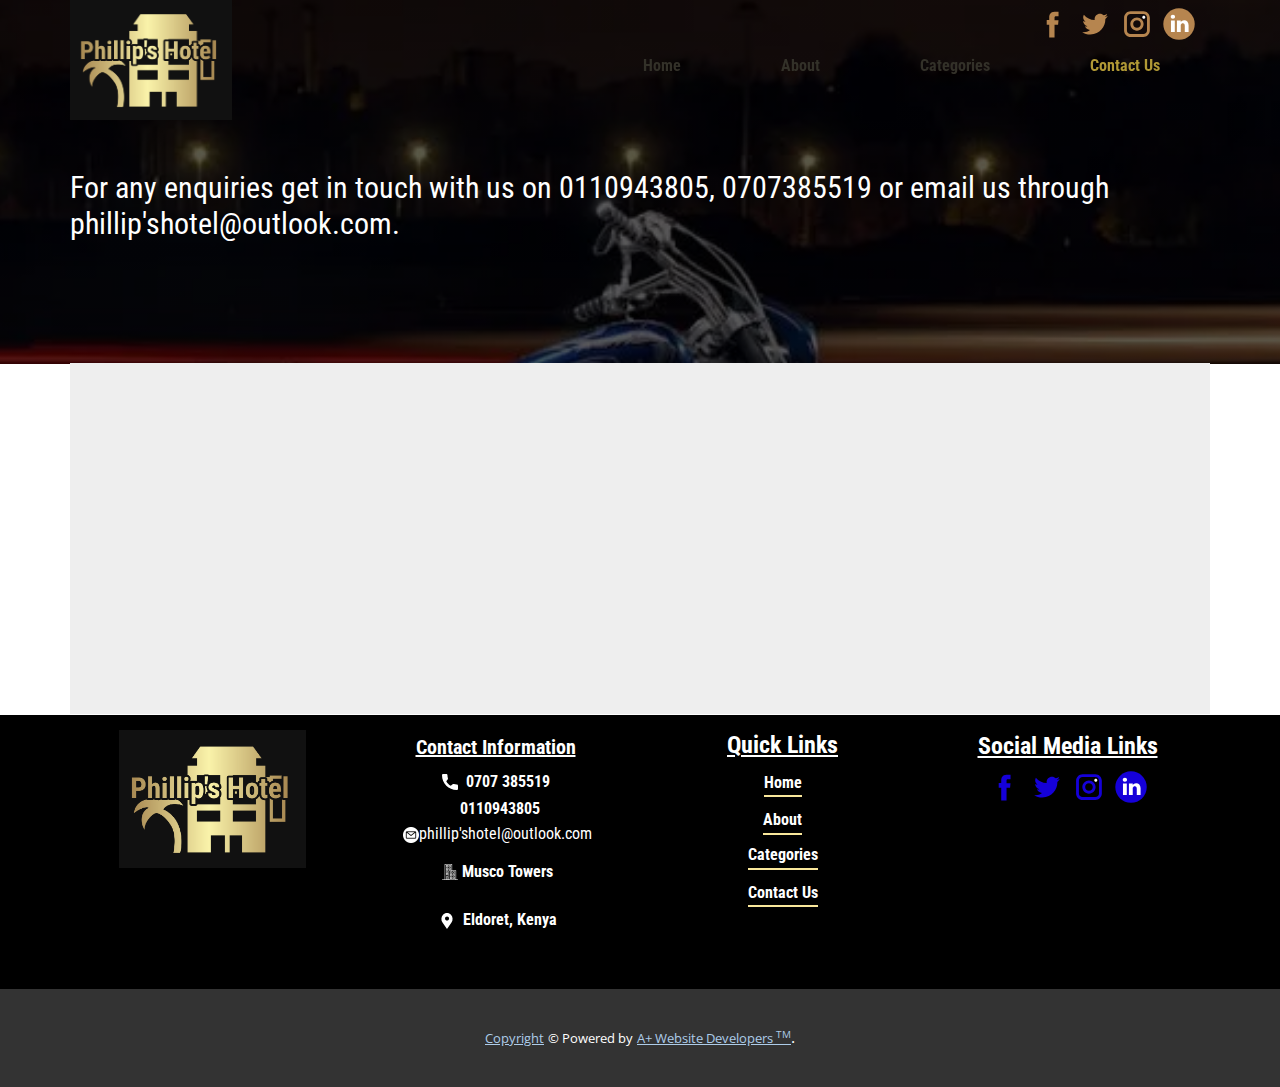
<file: Contact-Us.html>
<!DOCTYPE html>
<html style="font-size: 16px;" lang="en"><head>
    <meta name="viewport" content="width=device-width, initial-scale=1.0">
    <meta charset="utf-8">
    <meta name="keywords" content="">
    <meta name="description" content="">
    <title>Contact Us</title>
    <link rel="stylesheet" href="nicepage.css" media="screen">
<link rel="stylesheet" href="Contact-Us.css" media="screen">
    <script class="u-script" type="text/javascript" src="jquery.js" "="" defer=""></script>
    <script class="u-script" type="text/javascript" src="nicepage.js" "="" defer=""></script>
    <meta name="generator" content="Nicepage 4.17.7, nicepage.com">
    <link id="u-theme-google-font" rel="stylesheet" href="https://fonts.googleapis.com/css?family=Roboto:100,100i,300,300i,400,400i,500,500i,700,700i,900,900i|Open+Sans:300,300i,400,400i,500,500i,600,600i,700,700i,800,800i">
    <link id="u-page-google-font" rel="stylesheet" href="https://fonts.googleapis.com/css?family=Roboto+Condensed:300,300i,400,400i,700,700i">
    
    
    
    <script type="application/ld+json">{
		"@context": "http://schema.org",
		"@type": "Organization",
		"name": "",
		"sameAs": [
				"https://google.com",
				"https://google.com",
				"http:google.com",
				"hhtps:www.google.com",
				"https:google.com",
				"https:google.com",
				"https:google.com"
		]
}</script>
    <meta name="theme-color" content="#478ac9">
    <meta property="og:title" content="Contact Us">
    <meta property="og:type" content="website">
  </head>
  <body class="u-body u-overlap u-overlap-contrast u-xl-mode" data-lang="en"><header class="u-clearfix u-header u-sticky u-sticky-9f82" id="sec-13ed"><div class="u-clearfix u-sheet u-sheet-1">
        <img class="u-expanded-height u-image u-image-contain u-image-default u-image-1" src="images/phillips-hotel-logo.png" alt="" data-image-width="1379" data-image-height="1022">
        <div class="u-social-icons u-spacing-10 u-social-icons-1">
          <a class="u-social-url" title="facebook" target="_blank" href="https://google.com"><span class="u-icon u-social-facebook u-social-icon u-text-custom-color-2 u-icon-1"><svg class="u-svg-link" preserveAspectRatio="xMidYMin slice" viewBox="0 0 112 112" style=""><use xmlns:xlink="http://www.w3.org/1999/xlink" xlink:href="#svg-465e"></use></svg><svg class="u-svg-content" viewBox="0 0 112 112" x="0" y="0" id="svg-465e"><path fill="currentColor" d="M75.5,28.8H65.4c-1.5,0-4,0.9-4,4.3v9.4h13.9l-1.5,15.8H61.4v45.1H42.8V58.3h-8.8V42.4h8.8V32.2
c0-7.4,3.4-18.8,18.8-18.8h13.8v15.4H75.5z"></path></svg></span>
          </a>
          <a class="u-social-url" title="twitter" target="_blank" href="https://google.com"><span class="u-icon u-social-icon u-social-twitter u-text-custom-color-2 u-icon-2"><svg class="u-svg-link" preserveAspectRatio="xMidYMin slice" viewBox="0 0 112 112" style=""><use xmlns:xlink="http://www.w3.org/1999/xlink" xlink:href="#svg-8b0f"></use></svg><svg class="u-svg-content" viewBox="0 0 112 112" x="0" y="0" id="svg-8b0f"><path fill="currentColor" d="M92.2,38.2c0,0.8,0,1.6,0,2.3c0,24.3-18.6,52.4-52.6,52.4c-10.6,0.1-20.2-2.9-28.5-8.2
	c1.4,0.2,2.9,0.2,4.4,0.2c8.7,0,16.7-2.9,23-7.9c-8.1-0.2-14.9-5.5-17.3-12.8c1.1,0.2,2.4,0.2,3.4,0.2c1.6,0,3.3-0.2,4.8-0.7
	c-8.4-1.6-14.9-9.2-14.9-18c0-0.2,0-0.2,0-0.2c2.5,1.4,5.4,2.2,8.4,2.3c-5-3.3-8.3-8.9-8.3-15.4c0-3.4,1-6.5,2.5-9.2
	c9.1,11.1,22.7,18.5,38,19.2c-0.2-1.4-0.4-2.8-0.4-4.3c0.1-10,8.3-18.2,18.5-18.2c5.4,0,10.1,2.2,13.5,5.7c4.3-0.8,8.1-2.3,11.7-4.5
	c-1.4,4.3-4.3,7.9-8.1,10.1c3.7-0.4,7.3-1.4,10.6-2.9C98.9,32.3,95.7,35.5,92.2,38.2z"></path></svg></span>
          </a>
          <a class="u-social-url" title="instagram" target="_blank" href="http:google.com"><span class="u-icon u-social-icon u-social-instagram u-text-custom-color-2 u-icon-3"><svg class="u-svg-link" preserveAspectRatio="xMidYMin slice" viewBox="0 0 112 112" style=""><use xmlns:xlink="http://www.w3.org/1999/xlink" xlink:href="#svg-0806"></use></svg><svg class="u-svg-content" viewBox="0 0 112 112" x="0" y="0" id="svg-0806"><path fill="currentColor" d="M55.9,32.9c-12.8,0-23.2,10.4-23.2,23.2s10.4,23.2,23.2,23.2s23.2-10.4,23.2-23.2S68.7,32.9,55.9,32.9z
	 M55.9,69.4c-7.4,0-13.3-6-13.3-13.3c-0.1-7.4,6-13.3,13.3-13.3s13.3,6,13.3,13.3C69.3,63.5,63.3,69.4,55.9,69.4z"></path><path fill="#FFFFFF" d="M79.7,26.8c-3,0-5.4,2.5-5.4,5.4s2.5,5.4,5.4,5.4c3,0,5.4-2.5,5.4-5.4S82.7,26.8,79.7,26.8z"></path><path fill="currentColor" d="M78.2,11H33.5C21,11,10.8,21.3,10.8,33.7v44.7c0,12.6,10.2,22.8,22.7,22.8h44.7c12.6,0,22.7-10.2,22.7-22.7
	V33.7C100.8,21.1,90.6,11,78.2,11z M91,78.4c0,7.1-5.8,12.8-12.8,12.8H33.5c-7.1,0-12.8-5.8-12.8-12.8V33.7
	c0-7.1,5.8-12.8,12.8-12.8h44.7c7.1,0,12.8,5.8,12.8,12.8V78.4z"></path></svg></span>
          </a>
          <a class="u-social-url" target="_blank" data-type="LinkedIn" title="LinkedIn" href="hhtps:www.google.com"><span class="u-icon u-social-icon u-social-linkedin u-text-custom-color-2 u-icon-4"><svg class="u-svg-link" preserveAspectRatio="xMidYMin slice" viewBox="0 0 112 112" style=""><use xmlns:xlink="http://www.w3.org/1999/xlink" xlink:href="#svg-3f02"></use></svg><svg class="u-svg-content" viewBox="0 0 112 112" x="0" y="0" id="svg-3f02"><circle fill="currentColor" cx="56.1" cy="56.1" r="55"></circle><path fill="#FFFFFF" d="M41.3,83.7H27.9V43.4h13.4V83.7z M34.6,37.9L34.6,37.9c-4.6,0-7.5-3.1-7.5-7c0-4,3-7,7.6-7s7.4,3,7.5,7
            C42.2,34.8,39.2,37.9,34.6,37.9z M89.6,83.7H76.2V62.2c0-5.4-1.9-9.1-6.8-9.1c-3.7,0-5.9,2.5-6.9,4.9c-0.4,0.9-0.4,2.1-0.4,3.3v22.5
            H48.7c0,0,0.2-36.5,0-40.3h13.4v5.7c1.8-2.7,5-6.7,12.1-6.7c8.8,0,15.4,5.8,15.4,18.1V83.7z"></path></svg></span>
          </a>
        </div>
        <nav class="u-menu u-menu-one-level u-offcanvas u-menu-1">
          <div class="menu-collapse u-custom-font u-font-roboto-condensed" style="font-weight: 700;">
            <a class="u-button-style u-custom-border-radius u-custom-color u-custom-color-2 u-custom-text-active-color u-custom-text-color u-custom-text-hover-color u-custom-text-shadow u-custom-text-shadow-blur u-custom-text-shadow-color u-custom-text-shadow-transparency u-custom-text-shadow-x u-custom-text-shadow-y u-nav-link u-text-white" href="#" style="text-shadow: -2px 0 0 rgba(0,0,0,0); font-size: calc(1em + 26px); background-image: none; padding: 13px 16px;">
              <svg class="u-svg-link" viewBox="0 0 24 24"><use xmlns:xlink="http://www.w3.org/1999/xlink" xlink:href="#svg-0bc8"></use></svg>
              <svg class="u-svg-content" version="1.1" id="svg-0bc8" viewBox="0 0 16 16" x="0px" y="0px" xmlns:xlink="http://www.w3.org/1999/xlink" xmlns="http://www.w3.org/2000/svg"><g><rect y="1" width="16" height="2"></rect><rect y="7" width="16" height="2"></rect><rect y="13" width="16" height="2"></rect>
</g></svg>
            </a>
          </div>
          <div class="u-custom-menu u-nav-container">
            <ul class="u-custom-font u-font-roboto-condensed u-nav u-unstyled u-nav-1"><li class="u-nav-item"><a class="u-button-style u-nav-link u-text-active-palette-3-dark-1 u-text-hover-white u-text-palette-3-dark-3" href="Home.html" style="padding: 10px 50px;">Home</a>
</li><li class="u-nav-item"><a class="u-button-style u-nav-link u-text-active-palette-3-dark-1 u-text-hover-white u-text-palette-3-dark-3" href="About.html" style="padding: 10px 50px;">About</a>
</li><li class="u-nav-item"><a class="u-button-style u-nav-link u-text-active-palette-3-dark-1 u-text-hover-white u-text-palette-3-dark-3" href="Categories.html" style="padding: 10px 50px;">Categories</a>
</li><li class="u-nav-item"><a class="u-button-style u-nav-link u-text-active-palette-3-dark-1 u-text-hover-white u-text-palette-3-dark-3" href="Contact-Us.html" style="padding: 10px 50px;">Contact Us</a>
</li></ul>
          </div>
          <div class="u-custom-menu u-nav-container-collapse">
            <div class="u-container-style u-custom-color-2 u-inner-container-layout u-opacity u-opacity-80 u-sidenav">
              <div class="u-inner-container-layout u-sidenav-overflow">
                <div class="u-menu-close u-palette-1-base u-menu-close-1"></div>
                <ul class="u-align-center u-nav u-popupmenu-items u-unstyled u-nav-2"><li class="u-nav-item"><a class="u-button-style u-nav-link" href="Home.html">Home</a>
</li><li class="u-nav-item"><a class="u-button-style u-nav-link" href="About.html">About</a>
</li><li class="u-nav-item"><a class="u-button-style u-nav-link" href="Categories.html">Categories</a>
</li><li class="u-nav-item"><a class="u-button-style u-nav-link" href="Contact-Us.html">Contact Us</a>
</li></ul>
              </div>
            </div>
            <div class="u-black u-menu-overlay u-opacity u-opacity-55"></div>
          </div>
        </nav>
      </div><style class="u-sticky-style" data-style-id="9f82">.u-sticky-fixed.u-sticky-9f82, .u-body.u-sticky-fixed .u-sticky-9f82 {
box-shadow: 5px 5px 20px 0 rgba(0,0,0,0.4) !important
}.u-sticky-fixed.u-sticky-9f82:before, .u-body.u-sticky-fixed .u-sticky-9f82:before {
borders: top right bottom left !important
}</style></header>
    <section class="skrollable u-clearfix u-image u-parallax u-shading u-section-1" id="sec-e170" data-image-width="728" data-image-height="410">
      <div class="u-clearfix u-sheet u-sheet-1">
        <h3 class="u-custom-font u-font-roboto-condensed u-text u-text-default-lg u-text-default-md u-text-default-sm u-text-default-xl u-text-1">For any ​enquiries get in touch with us on 0110943805, 0707385519 or email us through ​​phillip'shotel@outlook.com.</h3>
      </div>
    </section>
    <section class="u-clearfix u-section-2" id="sec-c0f3">
      <div class="u-clearfix u-sheet u-sheet-1">
        <div class="u-grey-light-2 u-map u-map-1">
          <div class="embed-responsive">
            <iframe class="embed-responsive-item" src="//maps.google.com/maps?output=embed&amp;q=Muscco%20towers%2C%20eldoret&amp;z=12&amp;t=m" data-map="[base64]"></iframe>
          </div>
        </div>
      </div>
    </section>
    
    
    <footer class="u-black u-clearfix u-footer u-footer" id="sec-66ce"><div class="u-clearfix u-sheet u-sheet-1">
        <div class="u-clearfix u-expanded-width u-layout-wrap u-layout-wrap-1">
          <div class="u-layout">
            <div class="u-layout-row">
              <div class="u-container-style u-layout-cell u-size-15 u-layout-cell-1">
                <div class="u-container-layout u-valign-bottom-xs u-container-layout-1">
                  <img class="u-expanded-width-lg u-expanded-width-xl u-image u-image-contain u-image-default u-image-1" src="images/phillips-hotel-logo.png" alt="" data-image-width="1379" data-image-height="1022">
                </div>
              </div>
              <div class="u-container-style u-layout-cell u-size-15 u-layout-cell-2">
                <div class="u-container-layout u-container-layout-2">
                  <h4 class="u-align-center u-custom-font u-font-roboto-condensed u-text u-text-1">Contact Information</h4>
                  <a href="Home.html" data-page-id="2825726344" class="u-active-none u-bottom-left-radius-0 u-bottom-right-radius-0 u-btn u-btn-rectangle u-button-style u-custom-font u-font-roboto-condensed u-hover-none u-none u-radius-0 u-text-body-alt-color u-top-left-radius-0 u-top-right-radius-0 u-btn-1"><span class="u-icon"><svg class="u-svg-content" viewBox="0 0 405.333 405.333" x="0px" y="0px" style="width: 1em; height: 1em;"><path d="M373.333,266.88c-25.003,0-49.493-3.904-72.704-11.563c-11.328-3.904-24.192-0.896-31.637,6.699l-46.016,34.752    c-52.8-28.181-86.592-61.952-114.389-114.368l33.813-44.928c8.512-8.512,11.563-20.971,7.915-32.64    C142.592,81.472,138.667,56.96,138.667,32c0-17.643-14.357-32-32-32H32C14.357,0,0,14.357,0,32    c0,205.845,167.488,373.333,373.333,373.333c17.643,0,32-14.357,32-32V298.88C405.333,281.237,390.976,266.88,373.333,266.88z"></path></svg><img></span>&nbsp;​ 0707 385519&nbsp;<br>&nbsp;0110943805<br>
                  </a>
                  <a href="Home.html" data-page-id="2825726344" class="u-btn u-button-style u-custom-font u-font-roboto-condensed u-none u-btn-2"><span class="u-file-icon u-icon"><img src="images/1.png" alt=""></span>phillip'shotel@outlook.com
                  </a>
                  <a href="Home.html" data-page-id="2825726344" class="u-btn u-button-style u-custom-font u-font-roboto-condensed u-none u-btn-3"><span class="u-file-icon u-icon u-text-white"><img src="images/916771-d1943131.png" alt=""></span>&nbsp;<b>Musco Towers</b>
                  </a>
                  <a href="Home.html" data-page-id="2825726344" class="u-active-none u-bottom-left-radius-0 u-bottom-right-radius-0 u-btn u-btn-rectangle u-button-style u-custom-font u-font-roboto-condensed u-hover-none u-none u-radius-0 u-top-left-radius-0 u-top-right-radius-0 u-btn-4"><span class="u-icon"><svg class="u-svg-content" viewBox="0 0 54.757 54.757" x="0px" y="0px" style="width: 1em; height: 1em;"><path d="M40.94,5.617C37.318,1.995,32.502,0,27.38,0c-5.123,0-9.938,1.995-13.56,5.617c-6.703,6.702-7.536,19.312-1.804,26.952
	L27.38,54.757L42.721,32.6C48.476,24.929,47.643,12.319,40.94,5.617z M27.557,26c-3.859,0-7-3.141-7-7s3.141-7,7-7s7,3.141,7,7
	S31.416,26,27.557,26z"></path></svg><img></span>&nbsp; <span style="font-weight: 700;" class="u-text-body-alt-color"> Eldoret, Kenya</span>
                  </a>
                </div>
              </div>
              <div class="u-align-center u-container-style u-layout-cell u-size-15 u-layout-cell-3">
                <div class="u-container-layout u-valign-top-sm u-container-layout-3">
                  <h6 class="u-custom-font u-font-roboto-condensed u-text u-text-2">Quick Links</h6>
                  <a href="Home.html" data-page-id="2825726344" class="u-active-none u-border-2 u-border-active-palette-3-light-2 u-border-hover-white u-border-palette-3-light-2 u-btn u-button-style u-custom-font u-font-roboto-condensed u-hover-none u-none u-text-body-alt-color u-text-hover-white u-btn-5">Home</a>
                  <a href="About.html" data-page-id="116158490" class="u-active-none u-border-2 u-border-active-palette-3-light-2 u-border-hover-white u-border-palette-3-light-2 u-btn u-button-style u-custom-font u-font-roboto-condensed u-hover-none u-none u-text-body-alt-color u-text-hover-white u-btn-6">About</a>
                  <a href="Categories.html" data-page-id="243727086" class="u-active-none u-border-2 u-border-active-palette-3-light-2 u-border-hover-white u-border-palette-3-light-2 u-btn u-button-style u-custom-font u-font-roboto-condensed u-hover-none u-none u-text-body-alt-color u-text-hover-white u-btn-7">Categories</a>
                  <a href="Contact-Us.html" data-page-id="97367725" class="u-border-2 u-border-active-palette-3-light-2 u-border-hover-white u-border-palette-3-light-2 u-btn u-button-style u-custom-font u-font-roboto-condensed u-none u-text-body-alt-color u-text-hover-white u-btn-8">Contact Us</a>
                </div>
              </div>
              <div class="u-align-center-md u-align-center-sm u-align-center-xs u-container-style u-layout-cell u-size-15 u-layout-cell-4">
                <div class="u-container-layout u-container-layout-4">
                  <h4 class="u-custom-font u-font-roboto-condensed u-text u-text-default u-text-3">Social Media Links</h4>
                  <div class="u-social-icons u-spacing-10 u-social-icons-1">
                    <a class="u-social-url" title="facebook" target="_blank" href="https:google.com"><span class="u-icon u-social-facebook u-social-icon u-text-custom-color-4 u-icon-5"><svg class="u-svg-link" preserveAspectRatio="xMidYMin slice" viewBox="0 0 112 112" style=""><use xmlns:xlink="http://www.w3.org/1999/xlink" xlink:href="#svg-5153"></use></svg><svg class="u-svg-content" viewBox="0 0 112 112" x="0" y="0" id="svg-5153"><path fill="currentColor" d="M75.5,28.8H65.4c-1.5,0-4,0.9-4,4.3v9.4h13.9l-1.5,15.8H61.4v45.1H42.8V58.3h-8.8V42.4h8.8V32.2
c0-7.4,3.4-18.8,18.8-18.8h13.8v15.4H75.5z"></path></svg></span>
                    </a>
                    <a class="u-social-url" title="twitter" target="_blank" href="https:google.com"><span class="u-icon u-social-icon u-social-twitter u-text-custom-color-4 u-icon-6"><svg class="u-svg-link" preserveAspectRatio="xMidYMin slice" viewBox="0 0 112 112" style=""><use xmlns:xlink="http://www.w3.org/1999/xlink" xlink:href="#svg-9be6"></use></svg><svg class="u-svg-content" viewBox="0 0 112 112" x="0" y="0" id="svg-9be6"><path fill="currentColor" d="M92.2,38.2c0,0.8,0,1.6,0,2.3c0,24.3-18.6,52.4-52.6,52.4c-10.6,0.1-20.2-2.9-28.5-8.2
	c1.4,0.2,2.9,0.2,4.4,0.2c8.7,0,16.7-2.9,23-7.9c-8.1-0.2-14.9-5.5-17.3-12.8c1.1,0.2,2.4,0.2,3.4,0.2c1.6,0,3.3-0.2,4.8-0.7
	c-8.4-1.6-14.9-9.2-14.9-18c0-0.2,0-0.2,0-0.2c2.5,1.4,5.4,2.2,8.4,2.3c-5-3.3-8.3-8.9-8.3-15.4c0-3.4,1-6.5,2.5-9.2
	c9.1,11.1,22.7,18.5,38,19.2c-0.2-1.4-0.4-2.8-0.4-4.3c0.1-10,8.3-18.2,18.5-18.2c5.4,0,10.1,2.2,13.5,5.7c4.3-0.8,8.1-2.3,11.7-4.5
	c-1.4,4.3-4.3,7.9-8.1,10.1c3.7-0.4,7.3-1.4,10.6-2.9C98.9,32.3,95.7,35.5,92.2,38.2z"></path></svg></span>
                    </a>
                    <a class="u-social-url" title="instagram" target="_blank" href="https:google.com"><span class="u-icon u-social-icon u-social-instagram u-text-custom-color-4 u-icon-7"><svg class="u-svg-link" preserveAspectRatio="xMidYMin slice" viewBox="0 0 112 112" style=""><use xmlns:xlink="http://www.w3.org/1999/xlink" xlink:href="#svg-d403"></use></svg><svg class="u-svg-content" viewBox="0 0 112 112" x="0" y="0" id="svg-d403"><path fill="currentColor" d="M55.9,32.9c-12.8,0-23.2,10.4-23.2,23.2s10.4,23.2,23.2,23.2s23.2-10.4,23.2-23.2S68.7,32.9,55.9,32.9z
	 M55.9,69.4c-7.4,0-13.3-6-13.3-13.3c-0.1-7.4,6-13.3,13.3-13.3s13.3,6,13.3,13.3C69.3,63.5,63.3,69.4,55.9,69.4z"></path><path fill="#FFFFFF" d="M79.7,26.8c-3,0-5.4,2.5-5.4,5.4s2.5,5.4,5.4,5.4c3,0,5.4-2.5,5.4-5.4S82.7,26.8,79.7,26.8z"></path><path fill="currentColor" d="M78.2,11H33.5C21,11,10.8,21.3,10.8,33.7v44.7c0,12.6,10.2,22.8,22.7,22.8h44.7c12.6,0,22.7-10.2,22.7-22.7
	V33.7C100.8,21.1,90.6,11,78.2,11z M91,78.4c0,7.1-5.8,12.8-12.8,12.8H33.5c-7.1,0-12.8-5.8-12.8-12.8V33.7
	c0-7.1,5.8-12.8,12.8-12.8h44.7c7.1,0,12.8,5.8,12.8,12.8V78.4z"></path></svg></span>
                    </a>
                    <a class="u-social-url" target="_blank" data-type="LinkedIn" title="LinkedIn" href=""><span class="u-icon u-social-icon u-social-linkedin u-text-custom-color-4 u-icon-8"><svg class="u-svg-link" preserveAspectRatio="xMidYMin slice" viewBox="0 0 112 112" style=""><use xmlns:xlink="http://www.w3.org/1999/xlink" xlink:href="#svg-840f"></use></svg><svg class="u-svg-content" viewBox="0 0 112 112" x="0" y="0" id="svg-840f"><circle fill="currentColor" cx="56.1" cy="56.1" r="55"></circle><path fill="#FFFFFF" d="M41.3,83.7H27.9V43.4h13.4V83.7z M34.6,37.9L34.6,37.9c-4.6,0-7.5-3.1-7.5-7c0-4,3-7,7.6-7s7.4,3,7.5,7
            C42.2,34.8,39.2,37.9,34.6,37.9z M89.6,83.7H76.2V62.2c0-5.4-1.9-9.1-6.8-9.1c-3.7,0-5.9,2.5-6.9,4.9c-0.4,0.9-0.4,2.1-0.4,3.3v22.5
            H48.7c0,0,0.2-36.5,0-40.3h13.4v5.7c1.8-2.7,5-6.7,12.1-6.7c8.8,0,15.4,5.8,15.4,18.1V83.7z"></path></svg></span>
                    </a>
                  </div>
                </div>
              </div>
            </div>
          </div>
        </div>
      </div></footer>
    <section class="u-backlink u-clearfix u-grey-80">
      <a class="u-link" href="https://phillipkolale.github.io/apluswebsitedevelopers/Home.html" target="_blank">
        <span>Copyright</span>
      </a>
      <p class="u-text">
        <span>© Powered by</span>
      </p>
      <a class="u-link" href="https://phillipkolale.github.io/apluswebsitedevelopers/Home.html" target="_blank">
        <span>A+ Website Developers <sup>TM</sup></span>
      </a>. 
    </section>
  
</body></html>
</file>
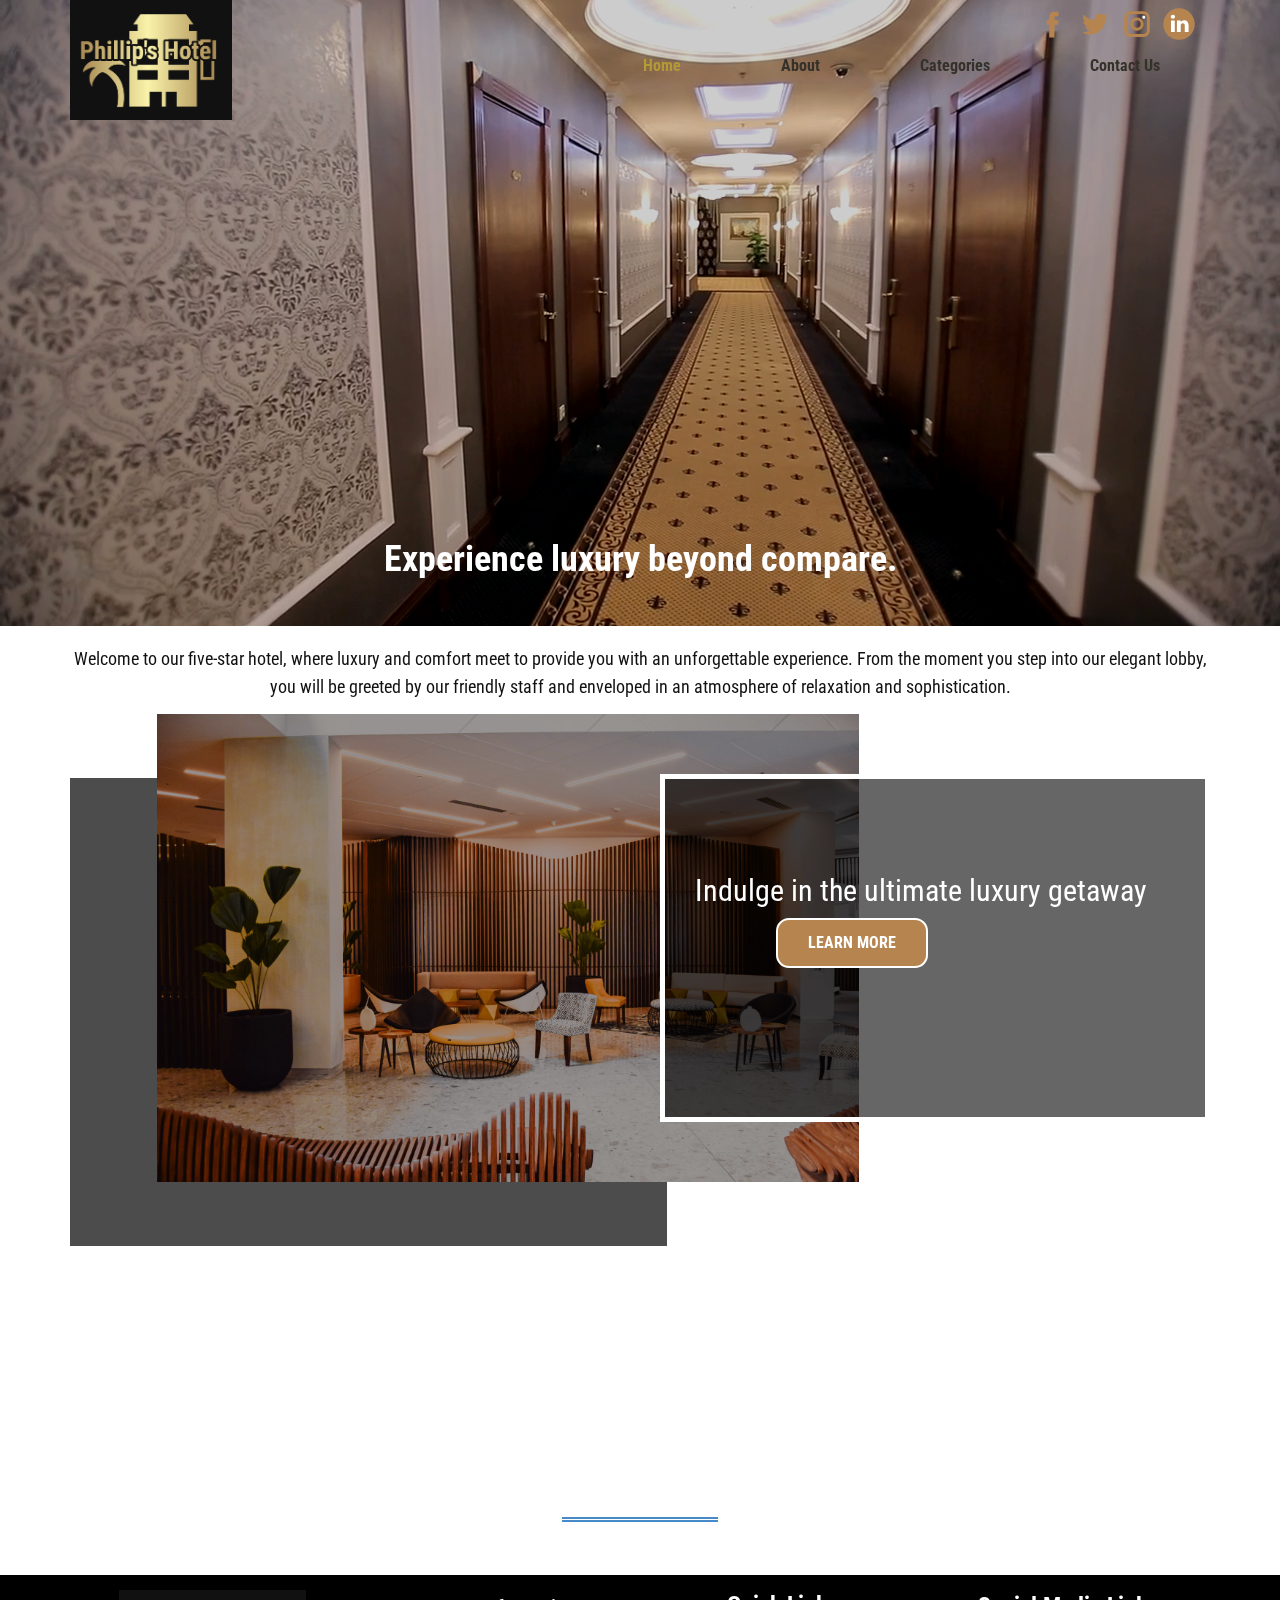
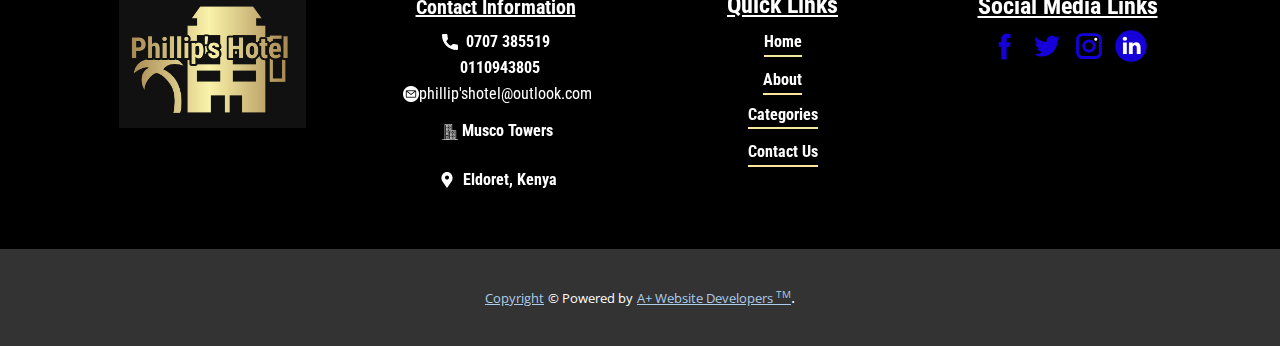
<file: Home.html>
<!DOCTYPE html>
<html style="font-size: 16px;" lang="en"><head>
    <meta name="viewport" content="width=device-width, initial-scale=1.0">
    <meta charset="utf-8">
    <meta name="keywords" content="Lake Victoria Community Empowerment and Economic Inclusive Growth Development Program, Who We Are">
    <meta name="description" content="">
    <title>Home</title>
    <link rel="stylesheet" href="nicepage.css" media="screen">
<link rel="stylesheet" href="Home.css" media="screen">
    <script class="u-script" type="text/javascript" src="jquery.js" "="" defer=""></script>
    <script class="u-script" type="text/javascript" src="nicepage.js" "="" defer=""></script>
    <meta name="generator" content="Nicepage 4.17.7, nicepage.com">
    <link id="u-theme-google-font" rel="stylesheet" href="https://fonts.googleapis.com/css?family=Roboto:100,100i,300,300i,400,400i,500,500i,700,700i,900,900i|Open+Sans:300,300i,400,400i,500,500i,600,600i,700,700i,800,800i">
    <link id="u-page-google-font" rel="stylesheet" href="https://fonts.googleapis.com/css?family=Roboto+Condensed:300,300i,400,400i,700,700i">
    
    
    
    
    <script type="application/ld+json">{
		"@context": "http://schema.org",
		"@type": "Organization",
		"name": "",
		"sameAs": [
				"https://google.com",
				"https://google.com",
				"http:google.com",
				"hhtps:www.google.com",
				"https:google.com",
				"https:google.com",
				"https:google.com"
		]
}</script>
    <meta name="theme-color" content="#478ac9">
    <meta property="og:title" content="Home">
    <meta property="og:type" content="website">
  </head>
  <body class="u-body u-overlap u-overlap-contrast u-xl-mode" data-lang="en"><header class="u-clearfix u-header u-sticky u-sticky-9f82" id="sec-13ed"><div class="u-clearfix u-sheet u-sheet-1">
        <img class="u-expanded-height u-image u-image-contain u-image-default u-image-1" src="images/phillips-hotel-logo.png" alt="" data-image-width="1379" data-image-height="1022">
        <div class="u-social-icons u-spacing-10 u-social-icons-1">
          <a class="u-social-url" title="facebook" target="_blank" href="https://google.com"><span class="u-icon u-social-facebook u-social-icon u-text-custom-color-2 u-icon-1"><svg class="u-svg-link" preserveAspectRatio="xMidYMin slice" viewBox="0 0 112 112" style=""><use xmlns:xlink="http://www.w3.org/1999/xlink" xlink:href="#svg-465e"></use></svg><svg class="u-svg-content" viewBox="0 0 112 112" x="0" y="0" id="svg-465e"><path fill="currentColor" d="M75.5,28.8H65.4c-1.5,0-4,0.9-4,4.3v9.4h13.9l-1.5,15.8H61.4v45.1H42.8V58.3h-8.8V42.4h8.8V32.2
c0-7.4,3.4-18.8,18.8-18.8h13.8v15.4H75.5z"></path></svg></span>
          </a>
          <a class="u-social-url" title="twitter" target="_blank" href="https://google.com"><span class="u-icon u-social-icon u-social-twitter u-text-custom-color-2 u-icon-2"><svg class="u-svg-link" preserveAspectRatio="xMidYMin slice" viewBox="0 0 112 112" style=""><use xmlns:xlink="http://www.w3.org/1999/xlink" xlink:href="#svg-8b0f"></use></svg><svg class="u-svg-content" viewBox="0 0 112 112" x="0" y="0" id="svg-8b0f"><path fill="currentColor" d="M92.2,38.2c0,0.8,0,1.6,0,2.3c0,24.3-18.6,52.4-52.6,52.4c-10.6,0.1-20.2-2.9-28.5-8.2
	c1.4,0.2,2.9,0.2,4.4,0.2c8.7,0,16.7-2.9,23-7.9c-8.1-0.2-14.9-5.5-17.3-12.8c1.1,0.2,2.4,0.2,3.4,0.2c1.6,0,3.3-0.2,4.8-0.7
	c-8.4-1.6-14.9-9.2-14.9-18c0-0.2,0-0.2,0-0.2c2.5,1.4,5.4,2.2,8.4,2.3c-5-3.3-8.3-8.9-8.3-15.4c0-3.4,1-6.5,2.5-9.2
	c9.1,11.1,22.7,18.5,38,19.2c-0.2-1.4-0.4-2.8-0.4-4.3c0.1-10,8.3-18.2,18.5-18.2c5.4,0,10.1,2.2,13.5,5.7c4.3-0.8,8.1-2.3,11.7-4.5
	c-1.4,4.3-4.3,7.9-8.1,10.1c3.7-0.4,7.3-1.4,10.6-2.9C98.9,32.3,95.7,35.5,92.2,38.2z"></path></svg></span>
          </a>
          <a class="u-social-url" title="instagram" target="_blank" href="http:google.com"><span class="u-icon u-social-icon u-social-instagram u-text-custom-color-2 u-icon-3"><svg class="u-svg-link" preserveAspectRatio="xMidYMin slice" viewBox="0 0 112 112" style=""><use xmlns:xlink="http://www.w3.org/1999/xlink" xlink:href="#svg-0806"></use></svg><svg class="u-svg-content" viewBox="0 0 112 112" x="0" y="0" id="svg-0806"><path fill="currentColor" d="M55.9,32.9c-12.8,0-23.2,10.4-23.2,23.2s10.4,23.2,23.2,23.2s23.2-10.4,23.2-23.2S68.7,32.9,55.9,32.9z
	 M55.9,69.4c-7.4,0-13.3-6-13.3-13.3c-0.1-7.4,6-13.3,13.3-13.3s13.3,6,13.3,13.3C69.3,63.5,63.3,69.4,55.9,69.4z"></path><path fill="#FFFFFF" d="M79.7,26.8c-3,0-5.4,2.5-5.4,5.4s2.5,5.4,5.4,5.4c3,0,5.4-2.5,5.4-5.4S82.7,26.8,79.7,26.8z"></path><path fill="currentColor" d="M78.2,11H33.5C21,11,10.8,21.3,10.8,33.7v44.7c0,12.6,10.2,22.8,22.7,22.8h44.7c12.6,0,22.7-10.2,22.7-22.7
	V33.7C100.8,21.1,90.6,11,78.2,11z M91,78.4c0,7.1-5.8,12.8-12.8,12.8H33.5c-7.1,0-12.8-5.8-12.8-12.8V33.7
	c0-7.1,5.8-12.8,12.8-12.8h44.7c7.1,0,12.8,5.8,12.8,12.8V78.4z"></path></svg></span>
          </a>
          <a class="u-social-url" target="_blank" data-type="LinkedIn" title="LinkedIn" href="hhtps:www.google.com"><span class="u-icon u-social-icon u-social-linkedin u-text-custom-color-2 u-icon-4"><svg class="u-svg-link" preserveAspectRatio="xMidYMin slice" viewBox="0 0 112 112" style=""><use xmlns:xlink="http://www.w3.org/1999/xlink" xlink:href="#svg-3f02"></use></svg><svg class="u-svg-content" viewBox="0 0 112 112" x="0" y="0" id="svg-3f02"><circle fill="currentColor" cx="56.1" cy="56.1" r="55"></circle><path fill="#FFFFFF" d="M41.3,83.7H27.9V43.4h13.4V83.7z M34.6,37.9L34.6,37.9c-4.6,0-7.5-3.1-7.5-7c0-4,3-7,7.6-7s7.4,3,7.5,7
            C42.2,34.8,39.2,37.9,34.6,37.9z M89.6,83.7H76.2V62.2c0-5.4-1.9-9.1-6.8-9.1c-3.7,0-5.9,2.5-6.9,4.9c-0.4,0.9-0.4,2.1-0.4,3.3v22.5
            H48.7c0,0,0.2-36.5,0-40.3h13.4v5.7c1.8-2.7,5-6.7,12.1-6.7c8.8,0,15.4,5.8,15.4,18.1V83.7z"></path></svg></span>
          </a>
        </div>
        <nav class="u-menu u-menu-one-level u-offcanvas u-menu-1">
          <div class="menu-collapse u-custom-font u-font-roboto-condensed" style="font-weight: 700;">
            <a class="u-button-style u-custom-border-radius u-custom-color u-custom-color-2 u-custom-text-active-color u-custom-text-color u-custom-text-hover-color u-custom-text-shadow u-custom-text-shadow-blur u-custom-text-shadow-color u-custom-text-shadow-transparency u-custom-text-shadow-x u-custom-text-shadow-y u-nav-link u-text-white" href="#" style="text-shadow: -2px 0 0 rgba(0,0,0,0); font-size: calc(1em + 26px); background-image: none; padding: 13px 16px;">
              <svg class="u-svg-link" viewBox="0 0 24 24"><use xmlns:xlink="http://www.w3.org/1999/xlink" xlink:href="#svg-0bc8"></use></svg>
              <svg class="u-svg-content" version="1.1" id="svg-0bc8" viewBox="0 0 16 16" x="0px" y="0px" xmlns:xlink="http://www.w3.org/1999/xlink" xmlns="http://www.w3.org/2000/svg"><g><rect y="1" width="16" height="2"></rect><rect y="7" width="16" height="2"></rect><rect y="13" width="16" height="2"></rect>
</g></svg>
            </a>
          </div>
          <div class="u-custom-menu u-nav-container">
            <ul class="u-custom-font u-font-roboto-condensed u-nav u-unstyled u-nav-1"><li class="u-nav-item"><a class="u-button-style u-nav-link u-text-active-palette-3-dark-1 u-text-hover-white u-text-palette-3-dark-3" href="Home.html" style="padding: 10px 50px;">Home</a>
</li><li class="u-nav-item"><a class="u-button-style u-nav-link u-text-active-palette-3-dark-1 u-text-hover-white u-text-palette-3-dark-3" href="About.html" style="padding: 10px 50px;">About</a>
</li><li class="u-nav-item"><a class="u-button-style u-nav-link u-text-active-palette-3-dark-1 u-text-hover-white u-text-palette-3-dark-3" href="Categories.html" style="padding: 10px 50px;">Categories</a>
</li><li class="u-nav-item"><a class="u-button-style u-nav-link u-text-active-palette-3-dark-1 u-text-hover-white u-text-palette-3-dark-3" href="Contact-Us.html" style="padding: 10px 50px;">Contact Us</a>
</li></ul>
          </div>
          <div class="u-custom-menu u-nav-container-collapse">
            <div class="u-container-style u-custom-color-2 u-inner-container-layout u-opacity u-opacity-80 u-sidenav">
              <div class="u-inner-container-layout u-sidenav-overflow">
                <div class="u-menu-close u-palette-1-base u-menu-close-1"></div>
                <ul class="u-align-center u-nav u-popupmenu-items u-unstyled u-nav-2"><li class="u-nav-item"><a class="u-button-style u-nav-link" href="Home.html">Home</a>
</li><li class="u-nav-item"><a class="u-button-style u-nav-link" href="About.html">About</a>
</li><li class="u-nav-item"><a class="u-button-style u-nav-link" href="Categories.html">Categories</a>
</li><li class="u-nav-item"><a class="u-button-style u-nav-link" href="Contact-Us.html">Contact Us</a>
</li></ul>
              </div>
            </div>
            <div class="u-black u-menu-overlay u-opacity u-opacity-55"></div>
          </div>
        </nav>
      </div><style class="u-sticky-style" data-style-id="9f82">.u-sticky-fixed.u-sticky-9f82, .u-body.u-sticky-fixed .u-sticky-9f82 {
box-shadow: 5px 5px 20px 0 rgba(0,0,0,0.4) !important
}.u-sticky-fixed.u-sticky-9f82:before, .u-body.u-sticky-fixed .u-sticky-9f82:before {
borders: top right bottom left !important
}</style></header>
    <section class="skrollable u-clearfix u-shading u-uploaded-video u-video u-section-1" id="sec-f21f">
      <div class="u-background-video u-expanded" style="filter: brightness(0.8);">
        <div class="embed-responsive">
          <video class="embed-responsive-item" data-autoplay="1" loop="" muted="1" autoplay="autoplay" playsinline="">
            <source src="files/mixkit-corridor-of-an-elegant-hotel-34613-medium.mp4" type="video/mp4">
            <p>Your browser does not support HTML5 video.</p>
          </video>
        </div>
      </div>
      <div class="u-clearfix u-sheet u-sheet-1">
        <p class="u-align-center u-custom-font u-font-roboto-condensed u-text u-text-default u-text-1" data-animation-name="customAnimationIn" data-animation-duration="3000"> Experience luxury beyond compare.</p>
      </div>
    </section>
    <section class="skrollable u-clearfix u-section-2" id="sec-b3ba">
      <div class="u-clearfix u-sheet u-sheet-1">
        <p class="u-align-center u-custom-font u-font-roboto-condensed u-text u-text-1"> Welcome to our five-star hotel, where luxury and comfort meet to provide you with an unforgettable experience. From the moment you step into our elegant lobby, you will be greeted by our friendly staff and enveloped in an atmosphere of relaxation and sophistication.</p>
        <div class="u-align-left u-black u-expanded-width-xs u-left-0 u-opacity u-opacity-70 u-shape u-shape-1"></div>
        <img class="u-align-left u-expanded-width-sm u-expanded-width-xs u-image u-image-1" data-image-width="6000" data-image-height="4000" src="images/ralph-ravi-kayden-zSG-kd-L6vw-unsplash.jpg" data-animation-name="customAnimationIn" data-animation-duration="3000">
        <div class="u-black u-border-5 u-border-white u-container-style u-expanded-width-sm u-expanded-width-xs u-group u-opacity u-opacity-60 u-group-1" data-animation-name="customAnimationIn" data-animation-duration="3000">
          <div class="u-container-layout u-container-layout-1">
            <h2 class="u-custom-font u-font-roboto-condensed u-text u-text-default u-text-2"> Indulge in the ultimate luxury getaway</h2>
            <a href="Categories.html" data-page-id="243727086" class="u-border-2 u-border-white u-btn u-btn-round u-button-style u-custom-color-2 u-custom-font u-font-roboto-condensed u-hover-white u-radius-13 u-text-body-alt-color u-text-hover-black u-btn-1">learn more</a>
          </div>
        </div>
      </div>
    </section>
    <section class="skrollable u-clearfix u-image u-parallax u-shading u-uploaded-video u-section-3" id="sec-b5e2" data-image-width="5184" data-image-height="3456">
      <div class="u-clearfix u-sheet u-sheet-1">
        <p class="u-text u-text-1"> Our hotel boasts a wide range of amenities to cater to your every need, including world-class restaurants, state-of-the-art fitness facilities, and a luxurious spa. Whether you're traveling for business or pleasure, our hotel provides the perfect blend of functionality and indulgence.</p>
        <a href="Categories.html" data-page-id="243727086" class="u-active-none u-border-5 u-border-active-custom-color-4 u-border-hover-black u-border-palette-1-base u-btn u-button-style u-hover-none u-none u-text-body-alt-color u-btn-1">...and there is more</a>
      </div>
    </section>
    
    
    <footer class="u-black u-clearfix u-footer u-footer" id="sec-66ce"><div class="u-clearfix u-sheet u-sheet-1">
        <div class="u-clearfix u-expanded-width u-layout-wrap u-layout-wrap-1">
          <div class="u-layout">
            <div class="u-layout-row">
              <div class="u-container-style u-layout-cell u-size-15 u-layout-cell-1">
                <div class="u-container-layout u-valign-bottom-xs u-container-layout-1">
                  <img class="u-expanded-width-lg u-expanded-width-xl u-image u-image-contain u-image-default u-image-1" src="images/phillips-hotel-logo.png" alt="" data-image-width="1379" data-image-height="1022">
                </div>
              </div>
              <div class="u-container-style u-layout-cell u-size-15 u-layout-cell-2">
                <div class="u-container-layout u-container-layout-2">
                  <h4 class="u-align-center u-custom-font u-font-roboto-condensed u-text u-text-1">Contact Information</h4>
                  <a href="Home.html" data-page-id="2825726344" class="u-active-none u-bottom-left-radius-0 u-bottom-right-radius-0 u-btn u-btn-rectangle u-button-style u-custom-font u-font-roboto-condensed u-hover-none u-none u-radius-0 u-text-body-alt-color u-top-left-radius-0 u-top-right-radius-0 u-btn-1"><span class="u-icon"><svg class="u-svg-content" viewBox="0 0 405.333 405.333" x="0px" y="0px" style="width: 1em; height: 1em;"><path d="M373.333,266.88c-25.003,0-49.493-3.904-72.704-11.563c-11.328-3.904-24.192-0.896-31.637,6.699l-46.016,34.752    c-52.8-28.181-86.592-61.952-114.389-114.368l33.813-44.928c8.512-8.512,11.563-20.971,7.915-32.64    C142.592,81.472,138.667,56.96,138.667,32c0-17.643-14.357-32-32-32H32C14.357,0,0,14.357,0,32    c0,205.845,167.488,373.333,373.333,373.333c17.643,0,32-14.357,32-32V298.88C405.333,281.237,390.976,266.88,373.333,266.88z"></path></svg><img></span>&nbsp;​ 0707 385519&nbsp;<br>&nbsp;0110943805<br>
                  </a>
                  <a href="Home.html" data-page-id="2825726344" class="u-btn u-button-style u-custom-font u-font-roboto-condensed u-none u-btn-2"><span class="u-file-icon u-icon"><img src="images/1.png" alt=""></span>phillip'shotel@outlook.com
                  </a>
                  <a href="Home.html" data-page-id="2825726344" class="u-btn u-button-style u-custom-font u-font-roboto-condensed u-none u-btn-3"><span class="u-file-icon u-icon u-text-white"><img src="images/916771-d1943131.png" alt=""></span>&nbsp;<b>Musco Towers</b>
                  </a>
                  <a href="Home.html" data-page-id="2825726344" class="u-active-none u-bottom-left-radius-0 u-bottom-right-radius-0 u-btn u-btn-rectangle u-button-style u-custom-font u-font-roboto-condensed u-hover-none u-none u-radius-0 u-top-left-radius-0 u-top-right-radius-0 u-btn-4"><span class="u-icon"><svg class="u-svg-content" viewBox="0 0 54.757 54.757" x="0px" y="0px" style="width: 1em; height: 1em;"><path d="M40.94,5.617C37.318,1.995,32.502,0,27.38,0c-5.123,0-9.938,1.995-13.56,5.617c-6.703,6.702-7.536,19.312-1.804,26.952
	L27.38,54.757L42.721,32.6C48.476,24.929,47.643,12.319,40.94,5.617z M27.557,26c-3.859,0-7-3.141-7-7s3.141-7,7-7s7,3.141,7,7
	S31.416,26,27.557,26z"></path></svg><img></span>&nbsp; <span style="font-weight: 700;" class="u-text-body-alt-color"> Eldoret, Kenya</span>
                  </a>
                </div>
              </div>
              <div class="u-align-center u-container-style u-layout-cell u-size-15 u-layout-cell-3">
                <div class="u-container-layout u-valign-top-sm u-container-layout-3">
                  <h6 class="u-custom-font u-font-roboto-condensed u-text u-text-2">Quick Links</h6>
                  <a href="Home.html" data-page-id="2825726344" class="u-active-none u-border-2 u-border-active-palette-3-light-2 u-border-hover-white u-border-palette-3-light-2 u-btn u-button-style u-custom-font u-font-roboto-condensed u-hover-none u-none u-text-body-alt-color u-text-hover-white u-btn-5">Home</a>
                  <a href="About.html" data-page-id="116158490" class="u-active-none u-border-2 u-border-active-palette-3-light-2 u-border-hover-white u-border-palette-3-light-2 u-btn u-button-style u-custom-font u-font-roboto-condensed u-hover-none u-none u-text-body-alt-color u-text-hover-white u-btn-6">About</a>
                  <a href="Categories.html" data-page-id="243727086" class="u-active-none u-border-2 u-border-active-palette-3-light-2 u-border-hover-white u-border-palette-3-light-2 u-btn u-button-style u-custom-font u-font-roboto-condensed u-hover-none u-none u-text-body-alt-color u-text-hover-white u-btn-7">Categories</a>
                  <a href="Contact-Us.html" data-page-id="97367725" class="u-border-2 u-border-active-palette-3-light-2 u-border-hover-white u-border-palette-3-light-2 u-btn u-button-style u-custom-font u-font-roboto-condensed u-none u-text-body-alt-color u-text-hover-white u-btn-8">Contact Us</a>
                </div>
              </div>
              <div class="u-align-center-md u-align-center-sm u-align-center-xs u-container-style u-layout-cell u-size-15 u-layout-cell-4">
                <div class="u-container-layout u-container-layout-4">
                  <h4 class="u-custom-font u-font-roboto-condensed u-text u-text-default u-text-3">Social Media Links</h4>
                  <div class="u-social-icons u-spacing-10 u-social-icons-1">
                    <a class="u-social-url" title="facebook" target="_blank" href="https:google.com"><span class="u-icon u-social-facebook u-social-icon u-text-custom-color-4 u-icon-5"><svg class="u-svg-link" preserveAspectRatio="xMidYMin slice" viewBox="0 0 112 112" style=""><use xmlns:xlink="http://www.w3.org/1999/xlink" xlink:href="#svg-5153"></use></svg><svg class="u-svg-content" viewBox="0 0 112 112" x="0" y="0" id="svg-5153"><path fill="currentColor" d="M75.5,28.8H65.4c-1.5,0-4,0.9-4,4.3v9.4h13.9l-1.5,15.8H61.4v45.1H42.8V58.3h-8.8V42.4h8.8V32.2
c0-7.4,3.4-18.8,18.8-18.8h13.8v15.4H75.5z"></path></svg></span>
                    </a>
                    <a class="u-social-url" title="twitter" target="_blank" href="https:google.com"><span class="u-icon u-social-icon u-social-twitter u-text-custom-color-4 u-icon-6"><svg class="u-svg-link" preserveAspectRatio="xMidYMin slice" viewBox="0 0 112 112" style=""><use xmlns:xlink="http://www.w3.org/1999/xlink" xlink:href="#svg-9be6"></use></svg><svg class="u-svg-content" viewBox="0 0 112 112" x="0" y="0" id="svg-9be6"><path fill="currentColor" d="M92.2,38.2c0,0.8,0,1.6,0,2.3c0,24.3-18.6,52.4-52.6,52.4c-10.6,0.1-20.2-2.9-28.5-8.2
	c1.4,0.2,2.9,0.2,4.4,0.2c8.7,0,16.7-2.9,23-7.9c-8.1-0.2-14.9-5.5-17.3-12.8c1.1,0.2,2.4,0.2,3.4,0.2c1.6,0,3.3-0.2,4.8-0.7
	c-8.4-1.6-14.9-9.2-14.9-18c0-0.2,0-0.2,0-0.2c2.5,1.4,5.4,2.2,8.4,2.3c-5-3.3-8.3-8.9-8.3-15.4c0-3.4,1-6.5,2.5-9.2
	c9.1,11.1,22.7,18.5,38,19.2c-0.2-1.4-0.4-2.8-0.4-4.3c0.1-10,8.3-18.2,18.5-18.2c5.4,0,10.1,2.2,13.5,5.7c4.3-0.8,8.1-2.3,11.7-4.5
	c-1.4,4.3-4.3,7.9-8.1,10.1c3.7-0.4,7.3-1.4,10.6-2.9C98.9,32.3,95.7,35.5,92.2,38.2z"></path></svg></span>
                    </a>
                    <a class="u-social-url" title="instagram" target="_blank" href="https:google.com"><span class="u-icon u-social-icon u-social-instagram u-text-custom-color-4 u-icon-7"><svg class="u-svg-link" preserveAspectRatio="xMidYMin slice" viewBox="0 0 112 112" style=""><use xmlns:xlink="http://www.w3.org/1999/xlink" xlink:href="#svg-d403"></use></svg><svg class="u-svg-content" viewBox="0 0 112 112" x="0" y="0" id="svg-d403"><path fill="currentColor" d="M55.9,32.9c-12.8,0-23.2,10.4-23.2,23.2s10.4,23.2,23.2,23.2s23.2-10.4,23.2-23.2S68.7,32.9,55.9,32.9z
	 M55.9,69.4c-7.4,0-13.3-6-13.3-13.3c-0.1-7.4,6-13.3,13.3-13.3s13.3,6,13.3,13.3C69.3,63.5,63.3,69.4,55.9,69.4z"></path><path fill="#FFFFFF" d="M79.7,26.8c-3,0-5.4,2.5-5.4,5.4s2.5,5.4,5.4,5.4c3,0,5.4-2.5,5.4-5.4S82.7,26.8,79.7,26.8z"></path><path fill="currentColor" d="M78.2,11H33.5C21,11,10.8,21.3,10.8,33.7v44.7c0,12.6,10.2,22.8,22.7,22.8h44.7c12.6,0,22.7-10.2,22.7-22.7
	V33.7C100.8,21.1,90.6,11,78.2,11z M91,78.4c0,7.1-5.8,12.8-12.8,12.8H33.5c-7.1,0-12.8-5.8-12.8-12.8V33.7
	c0-7.1,5.8-12.8,12.8-12.8h44.7c7.1,0,12.8,5.8,12.8,12.8V78.4z"></path></svg></span>
                    </a>
                    <a class="u-social-url" target="_blank" data-type="LinkedIn" title="LinkedIn" href=""><span class="u-icon u-social-icon u-social-linkedin u-text-custom-color-4 u-icon-8"><svg class="u-svg-link" preserveAspectRatio="xMidYMin slice" viewBox="0 0 112 112" style=""><use xmlns:xlink="http://www.w3.org/1999/xlink" xlink:href="#svg-840f"></use></svg><svg class="u-svg-content" viewBox="0 0 112 112" x="0" y="0" id="svg-840f"><circle fill="currentColor" cx="56.1" cy="56.1" r="55"></circle><path fill="#FFFFFF" d="M41.3,83.7H27.9V43.4h13.4V83.7z M34.6,37.9L34.6,37.9c-4.6,0-7.5-3.1-7.5-7c0-4,3-7,7.6-7s7.4,3,7.5,7
            C42.2,34.8,39.2,37.9,34.6,37.9z M89.6,83.7H76.2V62.2c0-5.4-1.9-9.1-6.8-9.1c-3.7,0-5.9,2.5-6.9,4.9c-0.4,0.9-0.4,2.1-0.4,3.3v22.5
            H48.7c0,0,0.2-36.5,0-40.3h13.4v5.7c1.8-2.7,5-6.7,12.1-6.7c8.8,0,15.4,5.8,15.4,18.1V83.7z"></path></svg></span>
                    </a>
                  </div>
                </div>
              </div>
            </div>
          </div>
        </div>
      </div></footer>
    <section class="u-backlink u-clearfix u-grey-80">
      <a class="u-link" href="https://phillipkolale.github.io/apluswebsitedevelopers/Home.html" target="_blank">
        <span>Copyright</span>
      </a>
      <p class="u-text">
        <span>© Powered by</span>
      </p>
      <a class="u-link" href="https://phillipkolale.github.io/apluswebsitedevelopers/Home.html" target="_blank">
        <span>A+ Website Developers <sup>TM</sup></span>
      </a>. 
    </section><span style="height: 64px; width: 64px; margin-left: 0px; margin-right: auto; margin-top: 0px; right: 0px; bottom: 0px; padding: 14px; background-image: none;" class="u-back-to-top u-icon u-icon-circle u-opacity u-opacity-85 u-white" data-href="#">
        <svg class="u-svg-link" preserveAspectRatio="xMidYMin slice" viewBox="0 0 551.13 551.13"><use xmlns:xlink="http://www.w3.org/1999/xlink" xlink:href="#svg-1d98"></use></svg>
        <svg class="u-svg-content" enable-background="new 0 0 551.13 551.13" viewBox="0 0 551.13 551.13" xmlns="http://www.w3.org/2000/svg" id="svg-1d98"><path d="m275.565 189.451 223.897 223.897h51.668l-275.565-275.565-275.565 275.565h51.668z"></path></svg>
    </span>
  
</body></html>
</file>
